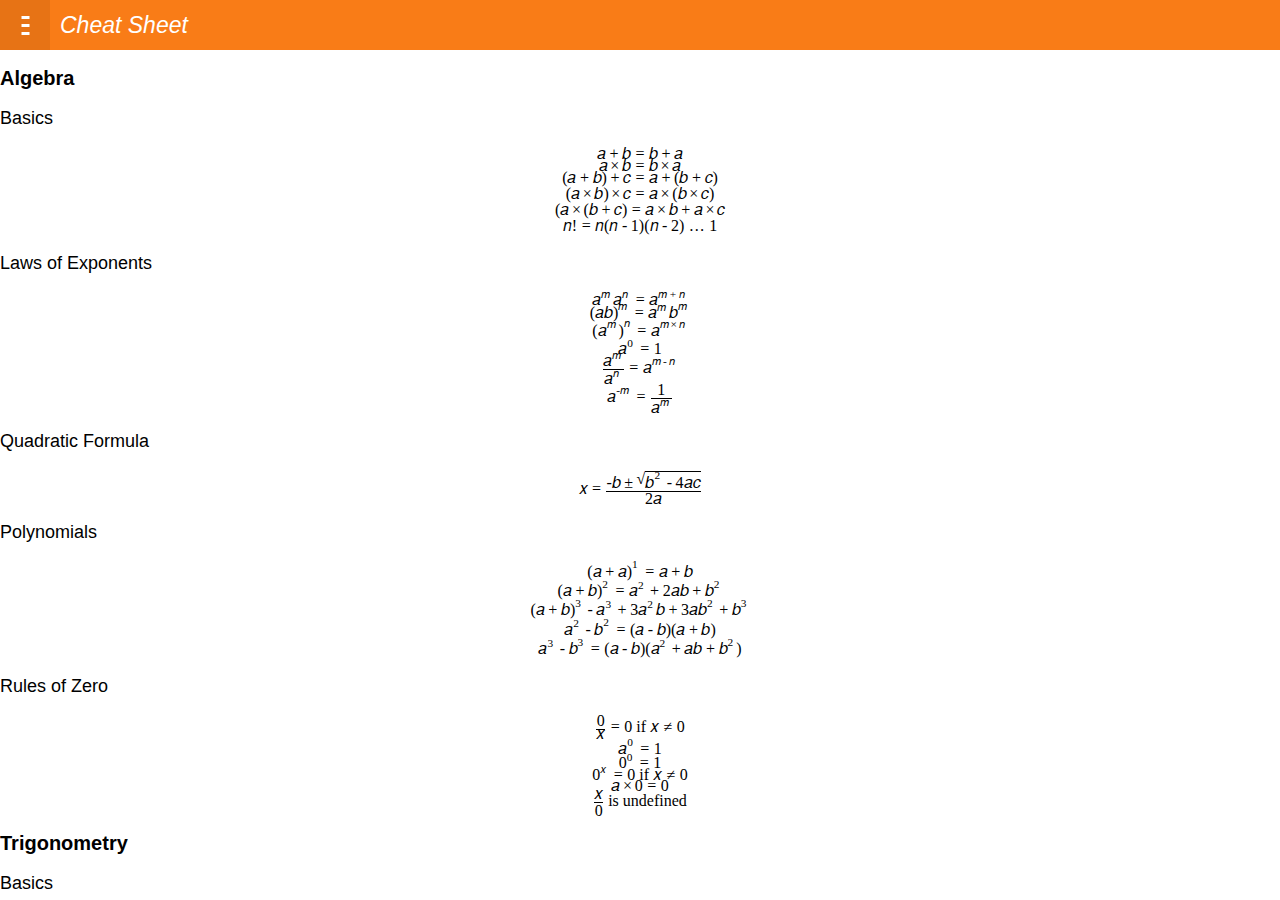
<file: index.html>
<!DOCTYPE html>
<html>

<head>
    <meta charset="utf-8">
    <meta name="viewport" content="width=device-width, user-scalable=no" />
    <title data-l10n-id="title">Math Cheat Sheet</title>
    <!-- Building blocks -->
    <link rel="stylesheet" href="building-blocks/headers.css">
    <link rel="stylesheet" href="building-blocks/drawer.css">

    <!-- Transitions -->
    <link rel="stylesheet" href="building-blocks/transitions.css">

    <!-- Util CSS: some extra tricks -->
    <link rel="stylesheet" href="building-blocks/util.css">

    <!-- App CSS -->
    <link rel="stylesheet" href="css/app.css">

    <!-- Localization stuff -->
    <link rel="resource" type="application/l10n" rel="prefetch" href="locales/locales.ini">
    <script type='text/javascript' src="webL10n/l10n.js"></script>
</head>

<body>
    <section id="index" data-position="current">
        <section data-type="sidebar">
            <header>
                <menu type="toolbar">
                    <a href="#" data-l10n-id='done'></a>
                </menu>
                <h1 data-l10n-id="toc"></h1>
            </header>
            <nav id='toc'>
                <h2 data-l10n-id="toc-algebra"></h2>
                <ul>
                    <li><a href="#algebra-basics" data-l10n-id="toc-algebra-basics"></a>
                    </li>
                    <li><a href="#algebra-exponents" data-l10n-id="toc-algebra-exponents"></a>
                    </li>
                    <li><a href="#algebra-quadratic" data-l10n-id="toc-algebra-quadratic"></a>
                    </li>
                    <li><a href="#algebra-polynomials" data-l10n-id="toc-algebra-polynomials"></a>
                    </li>
                    <li><a href="#algebra-zero" data-l10n-id="toc-algebra-zero"></a>
                    </li>
                </ul>
                <h2 data-l10n-id="toc-trigonometry"></h2>
                <ul>
                    <li><a href="#trigonometry-basics" data-l10n-id="toc-trigonometry-basics"></a>
                    </li>
                    <li><a href="#trigonometry-addition" data-l10n-id="toc-trigonometry-addition"></a>
                    </li>
                    <li><a href="#trigonometry-half" data-l10n-id="toc-trigonometry-half"></a>
                    </li>
                    <li><a href="#trigonometry-double" data-l10n-id="toc-trigonometry-double"></a>
                    </li>
                    <li><a href="#trigonometry-sines" data-l10n-id="toc-trigonometry-sines"></a>
                    </li>
                    <li><a href="#trigonometry-cosines" data-l10n-id="toc-trigonometry-cosines"></a>
                    </li>
                </ul>
                <h2 data-l10n-id="toc-calculus">Calculus</h2>
                <ul>
                    <li><a href="#calculus-derivatives" data-l10n-id="toc-calculus-derivatives"></a>
                    </li>
                    <li><a href="#calculus-special-derivatives" data-l10n-id="toc-calculus-special-derivatives"></a>
                    </li>
                    <li><a href="#calculus-integrals" data-l10n-id="toc-calculus-integrals"></a>
                    </li>
                </ul>
            </nav>
        </section>

        <section id="drawer" role="region">
            <header class="fixed">
                <a href="#drawer"><span class="icon icon-menu">show sidebar</span></a>
                <h1 data-l10n-id="name"></h1>
            </header>
            <article id="main" class="scrollable header">
                <h2 data-l10n-id="algebra"></h2>
                <h3 id="algebra-basics" data-l10n-id="algebra-basics"></h3>
<math xmlns="http://www.w3.org/1998/Math/MathML" display="block"><semantics><mrow><mi>a</mi><mo>+</mo><mi>b</mi><mo>=</mo><mi>b</mi><mo>+</mo><mi>a</mi></mrow><annotation encoding="TeX">a + b = b + a</annotation></semantics></math>
<math xmlns="http://www.w3.org/1998/Math/MathML" display="block"><semantics><mrow><mi>a</mi><mo>×</mo><mi>b</mi><mo>=</mo><mi>b</mi><mo>×</mo><mi>a</mi></mrow><annotation encoding="TeX">a \times b = b \times a</annotation></semantics></math>
<math xmlns="http://www.w3.org/1998/Math/MathML" display="block"><semantics><mrow><mo stretchy="false">(</mo><mi>a</mi><mo>+</mo><mi>b</mi><mo stretchy="false">)</mo><mo>+</mo><mi>c</mi><mo>=</mo><mi>a</mi><mo>+</mo><mo stretchy="false">(</mo><mi>b</mi><mo>+</mo><mi>c</mi><mo stretchy="false">)</mo></mrow><annotation encoding="TeX">(a + b) + c = a + (b + c)</annotation></semantics></math>
<math xmlns="http://www.w3.org/1998/Math/MathML" display="block"><semantics><mrow><mo stretchy="false">(</mo><mi>a</mi><mo>×</mo><mi>b</mi><mo stretchy="false">)</mo><mo>×</mo><mi>c</mi><mo>=</mo><mi>a</mi><mo>×</mo><mo stretchy="false">(</mo><mi>b</mi><mo>×</mo><mi>c</mi><mo stretchy="false">)</mo></mrow><annotation encoding="TeX">(a \times b) \times c = a \times (b \times c)</annotation></semantics></math>
<math xmlns="http://www.w3.org/1998/Math/MathML" display="block"><semantics><mrow><mo stretchy="false">(</mo><mi>a</mi><mo>×</mo><mo stretchy="false">(</mo><mi>b</mi><mo>+</mo><mi>c</mi><mo stretchy="false">)</mo><mo>=</mo><mi>a</mi><mo>×</mo><mi>b</mi><mo>+</mo><mi>a</mi><mo>×</mo><mi>c</mi></mrow><annotation encoding="TeX">(a \times (b + c) = a \times b + a \times c</annotation></semantics></math>
<math xmlns="http://www.w3.org/1998/Math/MathML" display="block"><semantics><mrow><mi>n</mi><mo>!</mo><mo>=</mo><mi>n</mi><mo stretchy="false">(</mo><mi>n</mi><mo>-</mo><mn>1</mn><mo stretchy="false">)</mo><mo stretchy="false">(</mo><mi>n</mi><mo>-</mo><mn>2</mn><mo stretchy="false">)</mo><mo>…</mo><mn>1</mn></mrow><annotation encoding="TeX">n! = n (n - 1) (n - 2) … 1</annotation></semantics></math>
                <h3 id="algebra-exponents" data-l10n-id="algebra-exponents"></h3>
<math xmlns="http://www.w3.org/1998/Math/MathML" display="block"><semantics><mrow><msup><mi>a</mi><mi>m</mi></msup><msup><mi>a</mi><mi>n</mi></msup><mo>=</mo><msup><mi>a</mi><mrow><mi>m</mi><mo>+</mo><mi>n</mi></mrow></msup></mrow><annotation encoding="TeX">a^m a^n = a^{m + n}</annotation></semantics></math>
<math xmlns="http://www.w3.org/1998/Math/MathML" display="block"><semantics><mrow><mo stretchy="false">(</mo><mi>a</mi><mi>b</mi><msup><mo stretchy="false">)</mo><mi>m</mi></msup><mo>=</mo><msup><mi>a</mi><mi>m</mi></msup><msup><mi>b</mi><mi>m</mi></msup></mrow><annotation encoding="TeX">(a b)^m = a^m b^m</annotation></semantics></math>
<math xmlns="http://www.w3.org/1998/Math/MathML" display="block"><semantics><mrow><mo stretchy="false">(</mo><msup><mi>a</mi><mi>m</mi></msup><msup><mo stretchy="false">)</mo><mi>n</mi></msup><mo>=</mo><msup><mi>a</mi><mrow><mi>m</mi><mo>×</mo><mi>n</mi></mrow></msup></mrow><annotation encoding="TeX">(a^m)^n = a^{m \times n}</annotation></semantics></math>
<math xmlns="http://www.w3.org/1998/Math/MathML" display="block"><semantics><mrow><msup><mi>a</mi><mn>0</mn></msup><mo>=</mo><mn>1</mn></mrow><annotation encoding="TeX">a^0 = 1</annotation></semantics></math>
<math xmlns="http://www.w3.org/1998/Math/MathML" display="block"><semantics><mrow><mfrac><msup><mi>a</mi><mi>m</mi></msup><msup><mi>a</mi><mi>n</mi></msup></mfrac><mo>=</mo><msup><mi>a</mi><mrow><mi>m</mi><mo>-</mo><mi>n</mi></mrow></msup></mrow><annotation encoding="TeX">\frac{a^m}{a^n} = a^{m - n}</annotation></semantics></math>
<math xmlns="http://www.w3.org/1998/Math/MathML" display="block"><semantics><mrow><msup><mi>a</mi><mrow><mo>-</mo><mi>m</mi></mrow></msup><mo>=</mo><mfrac><mn>1</mn><msup><mi>a</mi><mi>m</mi></msup></mfrac></mrow><annotation encoding="TeX">a^{-m} = \frac{1}{a^m}</annotation></semantics></math>
                <h3 id="algebra-quadratic" data-l10n-id="algebra-quadratic"></h3>
<math xmlns="http://www.w3.org/1998/Math/MathML" display="block"><semantics><mrow><mi>x</mi><mo>=</mo><mfrac><mrow><mo>-</mo><mi>b</mi><mo>±</mo><msqrt><mrow><msup><mi>b</mi><mn>2</mn></msup><mo>-</mo><mn>4</mn><mi>a</mi><mi>c</mi></mrow></msqrt></mrow><mrow><mn>2</mn><mi>a</mi></mrow></mfrac></mrow><annotation encoding="TeX">x = \frac{-b \pm \sqrt{b^2 - 4 a c}}{2 a}</annotation></semantics></math>
                <h3 id="algebra-polynomials" data-l10n-id="algebra-polynomials"></h3>
<math xmlns="http://www.w3.org/1998/Math/MathML" display="block"><semantics><mrow><mo stretchy="false">(</mo><mi>a</mi><mo>+</mo><mi>a</mi><msup><mo stretchy="false">)</mo><mn>1</mn></msup><mo>=</mo><mi>a</mi><mo>+</mo><mi>b</mi></mrow><annotation encoding="TeX">(a + a)^1 = a + b</annotation></semantics></math>
<math xmlns="http://www.w3.org/1998/Math/MathML" display="block"><semantics><mrow><mo stretchy="false">(</mo><mi>a</mi><mo>+</mo><mi>b</mi><msup><mo stretchy="false">)</mo><mn>2</mn></msup><mo>=</mo><msup><mi>a</mi><mn>2</mn></msup><mo>+</mo><mn>2</mn><mi>a</mi><mi>b</mi><mo>+</mo><msup><mi>b</mi><mn>2</mn></msup></mrow><annotation encoding="TeX">(a + b)^2 = a^2 + 2 a b + b^2</annotation></semantics></math>
<math xmlns="http://www.w3.org/1998/Math/MathML" display="block"><semantics><mrow><mo stretchy="false">(</mo><mi>a</mi><mo>+</mo><mi>b</mi><msup><mo stretchy="false">)</mo><mn>3</mn></msup><mo>-</mo><msup><mi>a</mi><mn>3</mn></msup><mo>+</mo><mn>3</mn><msup><mi>a</mi><mn>2</mn></msup><mi>b</mi><mo>+</mo><mn>3</mn><mi>a</mi><msup><mi>b</mi><mn>2</mn></msup><mo>+</mo><msup><mi>b</mi><mn>3</mn></msup></mrow><annotation encoding="TeX">(a + b)^3 - a^3 + 3 a^2 b + 3 a b^2 + b^3</annotation></semantics></math>
<math xmlns="http://www.w3.org/1998/Math/MathML" display="block"><semantics><mrow><msup><mi>a</mi><mn>2</mn></msup><mo>-</mo><msup><mi>b</mi><mn>2</mn></msup><mo>=</mo><mo stretchy="false">(</mo><mi>a</mi><mo>-</mo><mi>b</mi><mo stretchy="false">)</mo><mo stretchy="false">(</mo><mi>a</mi><mo>+</mo><mi>b</mi><mo stretchy="false">)</mo></mrow><annotation encoding="TeX">a^2 - b^2 = (a - b) (a + b)</annotation></semantics></math>
<math xmlns="http://www.w3.org/1998/Math/MathML" display="block"><semantics><mrow><msup><mi>a</mi><mn>3</mn></msup><mo>-</mo><msup><mi>b</mi><mn>3</mn></msup><mo>=</mo><mo stretchy="false">(</mo><mi>a</mi><mo>-</mo><mi>b</mi><mo stretchy="false">)</mo><mo stretchy="false">(</mo><msup><mi>a</mi><mn>2</mn></msup><mo>+</mo><mi>a</mi><mi>b</mi><mo>+</mo><msup><mi>b</mi><mn>2</mn></msup><mo stretchy="false">)</mo></mrow><annotation encoding="TeX">a^3 - b^3 = (a - b) (a^2 + a b + b^2)</annotation></semantics></math>
                <h3 id="algebra-zero" data-l10n-id="algebra-zero"></h3>
<math xmlns="http://www.w3.org/1998/Math/MathML" display="block"><semantics><mrow><mfrac><mn>0</mn><mi>x</mi></mfrac><mo>=</mo><mn>0</mn><mtext> if </mtext><mi>x</mi><mo>≠</mo><mn>0</mn></mrow><annotation encoding="TeX">\frac{0}{x} = 0 \text{ if } x \neq 0</annotation></semantics></math>
<math xmlns="http://www.w3.org/1998/Math/MathML" display="block"><semantics><mrow><msup><mi>a</mi><mn>0</mn></msup><mo>=</mo><mn>1</mn></mrow><annotation encoding="TeX">a^0 = 1</annotation></semantics></math>
<math xmlns="http://www.w3.org/1998/Math/MathML" display="block"><semantics><mrow><msup><mn>0</mn><mn>0</mn></msup><mo>=</mo><mn>1</mn></mrow><annotation encoding="TeX">0^0 = 1</annotation></semantics></math>
<math xmlns="http://www.w3.org/1998/Math/MathML" display="block"><semantics><mrow><msup><mn>0</mn><mi>x</mi></msup><mo>=</mo><mn>0</mn><mtext> if </mtext><mi>x</mi><mo>≠</mo><mn>0</mn></mrow><annotation encoding="TeX">0^x = 0 \text{ if } x \neq 0</annotation></semantics></math>
<math xmlns="http://www.w3.org/1998/Math/MathML" display="block"><semantics><mrow><mi>a</mi><mo>×</mo><mn>0</mn><mo>=</mo><mn>0</mn></mrow><annotation encoding="TeX">a \times 0 = 0</annotation></semantics></math>
<math xmlns="http://www.w3.org/1998/Math/MathML" display="block"><semantics><mrow><mfrac><mi>x</mi><mn>0</mn></mfrac><mtext> is undefined</mtext></mrow><annotation encoding="TeX">\frac{x}{0} \text{ is undefined}</annotation></semantics></math>
                <h2 data-l10n-id="trigonometry"></h2>
                <h3 id="trigonometry-basics" data-l10n-id="trigonometry-basics"></h3>
<math xmlns="http://www.w3.org/1998/Math/MathML" display="block"><semantics><mrow><mo lspace="0em" rspace="0em">sin</mo><mo stretchy="false">(</mo><mi>α</mi><mo stretchy="false">)</mo><mo>=</mo><mfrac><mn>1</mn><mrow><mo lspace="0em" rspace="0em">csc</mo><mo stretchy="false">(</mo><mi>α</mi><mo stretchy="false">)</mo></mrow></mfrac></mrow><annotation encoding="TeX">\sin(\alpha) = \frac{1}{\csc(\alpha)}</annotation></semantics></math>
<math xmlns="http://www.w3.org/1998/Math/MathML" display="block"><semantics><mrow><mo lspace="0em" rspace="0em">cos</mo><mo stretchy="false">(</mo><mi>α</mi><mo stretchy="false">)</mo><mo>=</mo><mfrac><mn>1</mn><mrow><mo lspace="0em" rspace="0em">sec</mo><mo stretchy="false">(</mo><mi>α</mi><mo stretchy="false">)</mo></mrow></mfrac></mrow><annotation encoding="TeX">\cos(\alpha) = \frac{1}{\sec(\alpha)}</annotation></semantics></math>
<math xmlns="http://www.w3.org/1998/Math/MathML" display="block"><semantics><mrow><mo lspace="0em" rspace="0em">tan</mo><mo stretchy="false">(</mo><mi>α</mi><mo stretchy="false">)</mo><mo>=</mo><mfrac><mn>1</mn><mrow><mo lspace="0em" rspace="0em">cot</mo><mo stretchy="false">(</mo><mi>α</mi><mo stretchy="false">)</mo></mrow></mfrac></mrow><annotation encoding="TeX">\tan(\alpha) = \frac{1}{\cot(\alpha)}</annotation></semantics></math>
<math xmlns="http://www.w3.org/1998/Math/MathML" display="block"><semantics><mrow><mo lspace="0em" rspace="0em">cot</mo><mi>a</mi><mi>n</mi><mo stretchy="false">(</mo><mi>α</mi><mo stretchy="false">)</mo><mo>=</mo><mfrac><mn>1</mn><mrow><mo lspace="0em" rspace="0em">tan</mo><mo stretchy="false">(</mo><mi>α</mi><mo stretchy="false">)</mo></mrow></mfrac></mrow><annotation encoding="TeX">\cotan(\alpha) = \frac{1}{\tan(\alpha)}</annotation></semantics></math>
<math xmlns="http://www.w3.org/1998/Math/MathML" display="block"><semantics><mrow><msup><mo lspace="0em" rspace="0em">sin</mo><mn>2</mn></msup><mo stretchy="false">(</mo><mi>α</mi><mo stretchy="false">)</mo><mo>+</mo><msup><mo lspace="0em" rspace="0em">cos</mo><mn>2</mn></msup><mo stretchy="false">(</mo><mi>α</mi><mo stretchy="false">)</mo><mo>=</mo><mn>1</mn></mrow><annotation encoding="TeX">\sin^2(\alpha) + \cos^2(\alpha) = 1</annotation></semantics></math>
<math xmlns="http://www.w3.org/1998/Math/MathML" display="block"><semantics><mrow><msup><mo lspace="0em" rspace="0em">tan</mo><mn>2</mn></msup><mo stretchy="false">(</mo><mi>α</mi><mo stretchy="false">)</mo><mo>+</mo><mn>1</mn><mo>=</mo><msup><mo lspace="0em" rspace="0em">sec</mo><mn>2</mn></msup><mo stretchy="false">(</mo><mi>α</mi><mo stretchy="false">)</mo></mrow><annotation encoding="TeX">\tan^2(\alpha) + 1 = \sec^2(\alpha)</annotation></semantics></math>
<math xmlns="http://www.w3.org/1998/Math/MathML" display="block"><semantics><mrow><msup><mo lspace="0em" rspace="0em">cot</mo><mn>2</mn></msup><mo stretchy="false">(</mo><mi>α</mi><mo stretchy="false">)</mo><mo>+</mo><mn>1</mn><mo>=</mo><msup><mo lspace="0em" rspace="0em">csc</mo><mn>2</mn></msup><mo stretchy="false">(</mo><mi>α</mi><mo stretchy="false">)</mo></mrow><annotation encoding="TeX">\cot^2(\alpha) + 1 = \csc^2(\alpha)</annotation></semantics></math>
                <h3 id="trigonometry-addition" data-l10n-id="trigonometry-addition"></h3>
<math xmlns="http://www.w3.org/1998/Math/MathML" display="block"><semantics><mrow><mo lspace="0em" rspace="0em">sin</mo><mo stretchy="false">(</mo><mi>α</mi><mo>+</mo><mi>β</mi><mo stretchy="false">)</mo><mo>=</mo><mo lspace="0em" rspace="0em">sin</mo><mo stretchy="false">(</mo><mi>α</mi><mo stretchy="false">)</mo><mo lspace="0em" rspace="0em">cos</mo><mo stretchy="false">(</mo><mi>β</mi><mo stretchy="false">)</mo><mo>+</mo><mo lspace="0em" rspace="0em">cos</mo><mo stretchy="false">(</mo><mi>α</mi><mo stretchy="false">)</mo><mo lspace="0em" rspace="0em">sin</mo><mo stretchy="false">(</mo><mi>β</mi><mo stretchy="false">)</mo></mrow><annotation encoding="TeX">\sin(\alpha + \beta) = \sin(\alpha) \cos(\beta) + \cos(\alpha) \sin(\beta)</annotation></semantics></math>
<math xmlns="http://www.w3.org/1998/Math/MathML" display="block"><semantics><mrow><mo lspace="0em" rspace="0em">sin</mo><mo stretchy="false">(</mo><mi>α</mi><mo>-</mo><mi>β</mi><mo stretchy="false">)</mo><mo>=</mo><mo lspace="0em" rspace="0em">sin</mo><mo stretchy="false">(</mo><mi>α</mi><mo stretchy="false">)</mo><mo lspace="0em" rspace="0em">cos</mo><mo stretchy="false">(</mo><mi>β</mi><mo stretchy="false">)</mo><mo>-</mo><mo lspace="0em" rspace="0em">cos</mo><mo stretchy="false">(</mo><mi>α</mi><mo stretchy="false">)</mo><mo lspace="0em" rspace="0em">sin</mo><mo stretchy="false">(</mo><mi>β</mi><mo stretchy="false">)</mo></mrow><annotation encoding="TeX">\sin(\alpha - \beta) = \sin(\alpha) \cos(\beta) - \cos(\alpha) \sin(\beta)</annotation></semantics></math>
<math xmlns="http://www.w3.org/1998/Math/MathML" display="block"><semantics><mrow><mo lspace="0em" rspace="0em">cos</mo><mo stretchy="false">(</mo><mi>α</mi><mo>+</mo><mi>β</mi><mo stretchy="false">)</mo><mo>=</mo><mo lspace="0em" rspace="0em">cos</mo><mo stretchy="false">(</mo><mi>α</mi><mo stretchy="false">)</mo><mo lspace="0em" rspace="0em">cos</mo><mo stretchy="false">(</mo><mi>β</mi><mo stretchy="false">)</mo><mo>-</mo><mo lspace="0em" rspace="0em">sin</mo><mo stretchy="false">(</mo><mi>α</mi><mo stretchy="false">)</mo><mo lspace="0em" rspace="0em">sin</mo><mo stretchy="false">(</mo><mi>β</mi><mo stretchy="false">)</mo></mrow><annotation encoding="TeX">\cos(\alpha + \beta) = \cos(\alpha) \cos(\beta) - \sin(\alpha) \sin(\beta)</annotation></semantics></math>
<math xmlns="http://www.w3.org/1998/Math/MathML" display="block"><semantics><mrow><mo lspace="0em" rspace="0em">cos</mo><mo stretchy="false">(</mo><mi>α</mi><mo>-</mo><mi>β</mi><mo stretchy="false">)</mo><mo>=</mo><mo lspace="0em" rspace="0em">cos</mo><mo stretchy="false">(</mo><mi>α</mi><mo stretchy="false">)</mo><mo lspace="0em" rspace="0em">cos</mo><mo stretchy="false">(</mo><mi>β</mi><mo stretchy="false">)</mo><mo>+</mo><mo lspace="0em" rspace="0em">sin</mo><mo stretchy="false">(</mo><mi>α</mi><mo stretchy="false">)</mo><mo lspace="0em" rspace="0em">sin</mo><mo stretchy="false">(</mo><mi>β</mi><mo stretchy="false">)</mo></mrow><annotation encoding="TeX">\cos(\alpha - \beta) = \cos(\alpha) \cos(\beta) + \sin(\alpha) \sin(\beta)</annotation></semantics></math>
<math xmlns="http://www.w3.org/1998/Math/MathML" display="block"><semantics><mrow><mo lspace="0em" rspace="0em">tan</mo><mo stretchy="false">(</mo><mi>α</mi><mo>+</mo><mi>β</mi><mo stretchy="false">)</mo><mo>=</mo><mfrac><mrow><mo lspace="0em" rspace="0em">tan</mo><mo stretchy="false">(</mo><mi>α</mi><mo stretchy="false">)</mo><mo>+</mo><mo lspace="0em" rspace="0em">tan</mo><mo stretchy="false">(</mo><mi>β</mi><mo stretchy="false">)</mo></mrow><mrow><mn>1</mn><mo>-</mo><mo lspace="0em" rspace="0em">tan</mo><mo stretchy="false">(</mo><mi>α</mi><mo stretchy="false">)</mo><mo lspace="0em" rspace="0em">tan</mo><mo stretchy="false">(</mo><mi>β</mi><mo stretchy="false">)</mo></mrow></mfrac></mrow><annotation encoding="TeX">\tan(\alpha + \beta) = \frac{\tan(\alpha) + \tan(\beta)}{1 - \tan(\alpha) \tan(\beta)}</annotation></semantics></math>
<math xmlns="http://www.w3.org/1998/Math/MathML" display="block"><semantics><mrow><mo lspace="0em" rspace="0em">tan</mo><mo stretchy="false">(</mo><mi>α</mi><mo>-</mo><mi>β</mi><mo stretchy="false">)</mo><mo>=</mo><mfrac><mrow><mo lspace="0em" rspace="0em">tan</mo><mo stretchy="false">(</mo><mi>α</mi><mo stretchy="false">)</mo><mo>-</mo><mo lspace="0em" rspace="0em">tan</mo><mo stretchy="false">(</mo><mi>β</mi><mo stretchy="false">)</mo></mrow><mrow><mn>1</mn><mo>+</mo><mo lspace="0em" rspace="0em">tan</mo><mo stretchy="false">(</mo><mi>α</mi><mo stretchy="false">)</mo><mo lspace="0em" rspace="0em">tan</mo><mo stretchy="false">(</mo><mi>β</mi><mo stretchy="false">)</mo></mrow></mfrac></mrow><annotation encoding="TeX">\tan(\alpha - \beta) = \frac{\tan(\alpha) - \tan(\beta)}{1 + \tan(\alpha) \tan(\beta)}</annotation></semantics></math>
                <h3 id="trigonometry-half" data-l10n-id="trigonometry-half"></h3>
<math xmlns="http://www.w3.org/1998/Math/MathML" display="block"><semantics><mrow><mo lspace="0em" rspace="0em">sin</mo><mrow><mo>(</mo><mfrac><mi>α</mi><mn>2</mn></mfrac><mo>)</mo></mrow><mo>=</mo><mo>±</mo><msqrt><mfrac><mrow><mn>1</mn><mo>-</mo><mo lspace="0em" rspace="0em">cos</mo><mo stretchy="false">(</mo><mi>α</mi><mo stretchy="false">)</mo></mrow><mn>2</mn></mfrac></msqrt></mrow><annotation encoding="TeX">\sin \left( \frac{\alpha}{2} \right) = \pm \sqrt{\frac{1 - \cos(\alpha)}{2}}</annotation></semantics></math>
<math xmlns="http://www.w3.org/1998/Math/MathML" display="block"><semantics><mrow><mo lspace="0em" rspace="0em">cos</mo><mrow><mo>(</mo><mfrac><mi>α</mi><mn>2</mn></mfrac><mo>)</mo></mrow><mo>=</mo><mo>±</mo><msqrt><mfrac><mrow><mn>1</mn><mo>+</mo><mo lspace="0em" rspace="0em">cos</mo><mo stretchy="false">(</mo><mi>α</mi><mo stretchy="false">)</mo></mrow><mn>2</mn></mfrac></msqrt></mrow><annotation encoding="TeX">\cos \left( \frac{\alpha}{2} \right) = \pm \sqrt{\frac{1 + \cos(\alpha)}{2}}</annotation></semantics></math>
<math xmlns="http://www.w3.org/1998/Math/MathML" display="block"><semantics><mrow><mo lspace="0em" rspace="0em">tan</mo><mrow><mo>(</mo><mfrac><mi>α</mi><mn>2</mn></mfrac><mo>)</mo></mrow><mo>=</mo><mfrac><mrow><mn>1</mn><mo>-</mo><mo lspace="0em" rspace="0em">cos</mo><mo stretchy="false">(</mo><mi>α</mi><mo stretchy="false">)</mo></mrow><mrow><mo lspace="0em" rspace="0em">sin</mo><mo stretchy="false">(</mo><mi>α</mi><mo stretchy="false">)</mo></mrow></mfrac><mo>=</mo><mfrac><mrow><mo lspace="0em" rspace="0em">sin</mo><mo stretchy="false">(</mo><mi>α</mi><mo stretchy="false">)</mo></mrow><mrow><mn>1</mn><mo>+</mo><mo lspace="0em" rspace="0em">cos</mo><mo stretchy="false">(</mo><mi>α</mi><mo stretchy="false">)</mo></mrow></mfrac></mrow><annotation encoding="TeX">\tan \left( \frac{\alpha}{2} \right) = \frac{1 - \cos(\alpha)}{\sin(\alpha)} = \frac{\sin(\alpha)}{1 + \cos(\alpha)}</annotation></semantics></math>
                <h3 id="trigonometry-double" data-l10n-id="trigonometry-double"></h3>
<math xmlns="http://www.w3.org/1998/Math/MathML" display="block"><semantics><mrow><mo lspace="0em" rspace="0em">sin</mo><mo stretchy="false">(</mo><mn>2</mn><mi>α</mi><mo stretchy="false">)</mo><mo>=</mo><mn>2</mn><mo lspace="0em" rspace="0em">sin</mo><mo stretchy="false">(</mo><mi>α</mi><mo stretchy="false">)</mo><mo lspace="0em" rspace="0em">cos</mo><mo stretchy="false">(</mo><mi>α</mi><mo stretchy="false">)</mo></mrow><annotation encoding="TeX">\sin(2 \alpha) = 2 \sin(\alpha) \cos(\alpha)</annotation></semantics></math>
<math xmlns="http://www.w3.org/1998/Math/MathML" display="block"><semantics><mrow><mo lspace="0em" rspace="0em">cos</mo><mo stretchy="false">(</mo><mn>2</mn><mi>α</mi><mo stretchy="false">)</mo><mo>=</mo><msup><mo lspace="0em" rspace="0em">cos</mo><mn>2</mn></msup><mo stretchy="false">(</mo><mi>α</mi><mo stretchy="false">)</mo><mo>-</mo><msup><mo lspace="0em" rspace="0em">sin</mo><mn>2</mn></msup><mo stretchy="false">(</mo><mi>α</mi><mo stretchy="false">)</mo></mrow><annotation encoding="TeX">\cos(2 \alpha) = \cos^2(\alpha) - \sin^2(\alpha)</annotation></semantics></math>
<math xmlns="http://www.w3.org/1998/Math/MathML" display="block"><semantics><mrow><mo lspace="0em" rspace="0em">cos</mo><mo stretchy="false">(</mo><mn>2</mn><mi>α</mi><mo stretchy="false">)</mo><mo>=</mo><mn>2</mn><msup><mo lspace="0em" rspace="0em">cos</mo><mn>2</mn></msup><mo stretchy="false">(</mo><mi>α</mi><mo stretchy="false">)</mo><mo>-</mo><mn>1</mn></mrow><annotation encoding="TeX">\cos(2 \alpha) = 2 \cos^2(\alpha) - 1</annotation></semantics></math>
<math xmlns="http://www.w3.org/1998/Math/MathML" display="block"><semantics><mrow><mo lspace="0em" rspace="0em">cos</mo><mo stretchy="false">(</mo><mn>2</mn><mi>α</mi><mo stretchy="false">)</mo><mo>=</mo><mn>1</mn><mo>-</mo><mn>2</mn><msup><mo lspace="0em" rspace="0em">sin</mo><mn>2</mn></msup><mo stretchy="false">(</mo><mi>α</mi><mo stretchy="false">)</mo></mrow><annotation encoding="TeX">\cos(2 \alpha) = 1 - 2 \sin^2(\alpha)</annotation></semantics></math>
<math xmlns="http://www.w3.org/1998/Math/MathML" display="block"><semantics><mrow><mo lspace="0em" rspace="0em">tan</mo><mo stretchy="false">(</mo><mn>2</mn><mi>α</mi><mo stretchy="false">)</mo><mo>=</mo><mfrac><mrow><mn>2</mn><mo lspace="0em" rspace="0em">tan</mo><mo stretchy="false">(</mo><mi>α</mi><mo stretchy="false">)</mo></mrow><mrow><mn>1</mn><mo>-</mo><msup><mo lspace="0em" rspace="0em">tan</mo><mn>2</mn></msup><mo stretchy="false">(</mo><mi>α</mi><mo stretchy="false">)</mo></mrow></mfrac></mrow><annotation encoding="TeX">\tan(2 \alpha) = \frac{2 \tan(\alpha)}{1 - \tan^2(\alpha)}</annotation></semantics></math>
                <div class='img'>
                    <img class='illustration' src="img/trigonometry-general.svg">
                </div>
                <h3 id="trigonometry-sines" data-l10n-id="trigonometry-sines"></h3>
<math xmlns="http://www.w3.org/1998/Math/MathML" display="block"><semantics><mrow><mfrac><mi>a</mi><mrow><mo lspace="0em" rspace="0em">sin</mo><mo stretchy="false">(</mo><mi>α</mi><mo stretchy="false">)</mo></mrow></mfrac><mo>=</mo><mfrac><mi>b</mi><mrow><mo lspace="0em" rspace="0em">sin</mo><mo stretchy="false">(</mo><mi>α</mi><mo stretchy="false">)</mo></mrow></mfrac><mo>=</mo><mfrac><mi>c</mi><mrow><mo lspace="0em" rspace="0em">sin</mo><mo stretchy="false">(</mo><mi>γ</mi><mo stretchy="false">)</mo></mrow></mfrac></mrow><annotation encoding="TeX">\frac{a}{\sin(\alpha)} = \frac{b}{\sin(\alpha)} = \frac{c}{\sin(\gamma)}</annotation></semantics></math>
                <h3 id="trigonometry-cosines" data-l10n-id="trigonometry-cosines"></h3>
<math xmlns="http://www.w3.org/1998/Math/MathML" display="block"><semantics><mrow><msup><mi>a</mi><mn>2</mn></msup><mo>=</mo><msup><mi>b</mi><mn>2</mn></msup><mo>+</mo><msup><mi>c</mi><mn>2</mn></msup><mo>-</mo><mn>2</mn><mo>⁢</mo><mi>b</mi><mi>c</mi><mo lspace="0em" rspace="0em">cos</mo><mo stretchy="false">(</mo><mi>α</mi></mrow><annotation encoding="TeX">a^2 = b^2 + c^2 - 2 ⁢b c \cos(\alpha</annotation></semantics></math>
<math xmlns="http://www.w3.org/1998/Math/MathML" display="block"><semantics><mrow><msup><mi>b</mi><mn>2</mn></msup><mo>=</mo><msup><mi>a</mi><mn>2</mn></msup><mo>+</mo><msup><mi>c</mi><mn>2</mn></msup><mo>-</mo><mn>2</mn><mi>a</mi><mi>c</mi><mo lspace="0em" rspace="0em">cos</mo><mo stretchy="false">(</mo><mi>β</mi><mo stretchy="false">)</mo></mrow><annotation encoding="TeX">b^2 = a^2 + c^2 - 2 a c \cos(\beta)</annotation></semantics></math>
<math xmlns="http://www.w3.org/1998/Math/MathML" display="block"><semantics><mrow><msup><mi>c</mi><mn>2</mn></msup><mo>=</mo><msup><mi>a</mi><mn>2</mn></msup><mo>+</mo><msup><mi>b</mi><mn>2</mn></msup><mo>-</mo><mn>2</mn><mi>a</mi><mi>b</mi><mo lspace="0em" rspace="0em">cos</mo><mo stretchy="false">(</mo><mi>γ</mi><mo stretchy="false">)</mo></mrow><annotation encoding="TeX">c^2 = a^2 + b^2 - 2 a b \cos(\gamma)</annotation></semantics></math>
                <h2 data-l10n-id="calculus"></h2>
                <h3 id="calculus-derivatives" data-l10n-id="calculus-derivatives"></h3>
<math xmlns="http://www.w3.org/1998/Math/MathML" display="block"><semantics><mrow><mfrac><mi>d</mi><mrow><mi>d</mi><mi>x</mi></mrow></mfrac><msup><mi>x</mi><mi>n</mi></msup><mo>=</mo><mi>n</mi><msup><mi>x</mi><mrow><mi>n</mi><mo>-</mo><mn>1</mn></mrow></msup></mrow><annotation encoding="TeX">\frac{d}{dx}x^n = n x^{n - 1}</annotation></semantics></math>
<math xmlns="http://www.w3.org/1998/Math/MathML" display="block"><semantics><mrow><mfrac><mi>d</mi><mrow><mi>d</mi><mi>x</mi></mrow></mfrac><mi>c</mi><mo>=</mo><mn>0</mn></mrow><annotation encoding="TeX">\frac{d}{dx}c = 0</annotation></semantics></math>
<math xmlns="http://www.w3.org/1998/Math/MathML" display="block"><semantics><mrow><mfrac><mi>d</mi><mrow><mi>d</mi><mi>x</mi></mrow></mfrac><mi>x</mi><mo>=</mo><mn>1</mn></mrow><annotation encoding="TeX">\frac{d}{dx}x = 1</annotation></semantics></math>
<math xmlns="http://www.w3.org/1998/Math/MathML" display="block"><semantics><mrow><mfrac><mi>d</mi><mrow><mi>d</mi><mi>x</mi></mrow></mfrac><mfrac><mn>1</mn><mi>x</mi></mfrac><mo>=</mo><mo>-</mo><mfrac><mn>1</mn><msup><mi>x</mi><mn>2</mn></msup></mfrac></mrow><annotation encoding="TeX">\frac{d}{dx}\frac{1}{x} = - \frac{1}{x^2}</annotation></semantics></math>
<math xmlns="http://www.w3.org/1998/Math/MathML" display="block"><semantics><mrow><mfrac><mi>d</mi><mrow><mi>d</mi><mi>x</mi></mrow></mfrac><mfrac><mn>1</mn><msup><mi>x</mi><mn>2</mn></msup></mfrac><mo>=</mo><mo>-</mo><mfrac><mn>2</mn><msup><mi>x</mi><mn>3</mn></msup></mfrac></mrow><annotation encoding="TeX">\frac{d}{dx}\frac{1}{x^2} = - \frac{2}{x^3}</annotation></semantics></math>
<math xmlns="http://www.w3.org/1998/Math/MathML" display="block"><semantics><mrow><mfrac><mi>d</mi><mrow><mi>d</mi><mi>x</mi></mrow></mfrac><msqrt><mi>x</mi></msqrt><mo>=</mo><mfrac><mn>1</mn><mrow><mn>2</mn><msqrt><mi>x</mi></msqrt></mrow></mfrac></mrow><annotation encoding="TeX">\frac{d}{dx}\sqrt{x} = \frac{1}{2 \sqrt{x}}</annotation></semantics></math>
<math xmlns="http://www.w3.org/1998/Math/MathML" display="block"><semantics><mrow><mfrac><mi>d</mi><mrow><mi>d</mi><mi>x</mi></mrow></mfrac><mfrac><mn>1</mn><msqrt><mi>x</mi></msqrt></mfrac><mo>=</mo><mo>-</mo><mfrac><mn>1</mn><mrow><mn>2</mn><mi>x</mi><msqrt><mi>x</mi></msqrt></mrow></mfrac></mrow><annotation encoding="TeX">\frac{d}{dx}\frac{1}{\sqrt{x}} = - \frac{1}{2 x \sqrt{x}}</annotation></semantics></math>
<math xmlns="http://www.w3.org/1998/Math/MathML" display="block"><semantics><mrow><mfrac><mi>d</mi><mrow><mi>d</mi><mi>x</mi></mrow></mfrac><msup><mi>e</mi><mi>x</mi></msup><mo>=</mo><msup><mi>e</mi><mi>x</mi></msup></mrow><annotation encoding="TeX">\frac{d}{dx}e^x = e^x</annotation></semantics></math>
<math xmlns="http://www.w3.org/1998/Math/MathML" display="block"><semantics><mrow><mfrac><mi>d</mi><mrow><mi>d</mi><mi>x</mi></mrow></mfrac><msup><mi>b</mi><mi>x</mi></msup><mo>=</mo><msup><mi>b</mi><mi>x</mi></msup><mo lspace="0em" rspace="0em">ln</mo><mo stretchy="false">(</mo><mi>b</mi><mo stretchy="false">)</mo></mrow><annotation encoding="TeX">\frac{d}{dx}b^x = b^x \ln(b)</annotation></semantics></math>
<math xmlns="http://www.w3.org/1998/Math/MathML" display="block"><semantics><mrow><mfrac><mi>d</mi><mrow><mi>d</mi><mi>x</mi></mrow></mfrac><mo lspace="0em" rspace="0em">ln</mo><mo stretchy="false">(</mo><mi>x</mi><mo stretchy="false">)</mo><mo>=</mo><mfrac><mn>1</mn><mi>x</mi></mfrac></mrow><annotation encoding="TeX">\frac{d}{dx}\ln(x) = \frac{1}{x}</annotation></semantics></math>
<math xmlns="http://www.w3.org/1998/Math/MathML" display="block"><semantics><mrow><mfrac><mi>d</mi><mrow><mi>d</mi><mi>x</mi></mrow></mfrac><msub><mo lspace="0em" rspace="0em">log</mo><mi>b</mi></msub><mo stretchy="false">(</mo><mi>x</mi><mo stretchy="false">)</mo><mo>=</mo><mfrac><mn>1</mn><mrow><mi>x</mi><mo lspace="0em" rspace="0em">ln</mo><mo stretchy="false">(</mo><mi>b</mi><mo stretchy="false">)</mo></mrow></mfrac></mrow><annotation encoding="TeX">\frac{d}{dx}\log_b(x) = \frac{1}{x \ln(b)}</annotation></semantics></math>
<math xmlns="http://www.w3.org/1998/Math/MathML" display="block"><semantics><mrow><mfrac><mi>d</mi><mrow><mi>d</mi><mi>x</mi></mrow></mfrac><mo lspace="0em" rspace="0em">sinh</mo><mo stretchy="false">(</mo><mi>x</mi><mo stretchy="false">)</mo><mo>=</mo><mo lspace="0em" rspace="0em">cosh</mo><mo stretchy="false">(</mo><mi>x</mi><mo stretchy="false">)</mo></mrow><annotation encoding="TeX">\frac{d}{dx}\sinh(x) = \cosh(x)</annotation></semantics></math>
<math xmlns="http://www.w3.org/1998/Math/MathML" display="block"><semantics><mrow><mfrac><mi>d</mi><mrow><mi>d</mi><mi>x</mi></mrow></mfrac><mo lspace="0em" rspace="0em">cosh</mo><mo stretchy="false">(</mo><mi>x</mi><mo stretchy="false">)</mo><mo>=</mo><mo lspace="0em" rspace="0em">sinh</mo><mo stretchy="false">(</mo><mi>x</mi><mo stretchy="false">)</mo></mrow><annotation encoding="TeX">\frac{d}{dx}\cosh(x) = \sinh(x)</annotation></semantics></math>
<math xmlns="http://www.w3.org/1998/Math/MathML" display="block"><semantics><mrow><mfrac><mi>d</mi><mrow><mi>d</mi><mi>x</mi></mrow></mfrac><mo lspace="0em" rspace="0em">tanh</mo><mo stretchy="false">(</mo><mi>x</mi><mo stretchy="false">)</mo><mo>=</mo><msup><mo lspace="0em" rspace="thinmathspace">sech</mo><mn>2</mn></msup><mo stretchy="false">(</mo><mi>x</mi><mo stretchy="false">)</mo></mrow><annotation encoding="TeX">\frac{d}{dx}\tanh(x) = \operatorname{sech}^2(x)</annotation></semantics></math>
<math xmlns="http://www.w3.org/1998/Math/MathML" display="block"><semantics><mrow><mfrac><mi>d</mi><mrow><mi>d</mi><mi>x</mi></mrow></mfrac><mo lspace="0em" rspace="thinmathspace">arcsinh</mo><mo stretchy="false">(</mo><mi>x</mi><mo stretchy="false">)</mo><mo>=</mo><mfrac><mn>1</mn><msqrt><mrow><mn>1</mn><mo>+</mo><msup><mi>x</mi><mn>2</mn></msup></mrow></msqrt></mfrac></mrow><annotation encoding="TeX">\frac{d}{dx}\operatorname{arcsinh}(x) = \frac{1}{\sqrt{1 + x^2}}</annotation></semantics></math>
<math xmlns="http://www.w3.org/1998/Math/MathML" display="block"><semantics><mrow><mfrac><mi>d</mi><mrow><mi>d</mi><mi>x</mi></mrow></mfrac><mo lspace="0em" rspace="thinmathspace">arctanh</mo><mo stretchy="false">(</mo><mi>x</mi><mo stretchy="false">)</mo><mo>=</mo><mfrac><mn>1</mn><mrow><mn>1</mn><mo>-</mo><msup><mi>x</mi><mn>2</mn></msup></mrow></mfrac></mrow><annotation encoding="TeX">\frac{d}{dx}\operatorname{arctanh}(x) = \frac{1}{1 - x^2}</annotation></semantics></math>
<math xmlns="http://www.w3.org/1998/Math/MathML" display="block"><semantics><mrow><mfrac><mi>d</mi><mrow><mi>d</mi><mi>x</mi></mrow></mfrac><mo lspace="0em" rspace="0em">sin</mo><mo stretchy="false">(</mo><mi>x</mi><mo stretchy="false">)</mo><mo>=</mo><mo lspace="0em" rspace="0em">cos</mo><mo stretchy="false">(</mo><mi>x</mi><mo stretchy="false">)</mo></mrow><annotation encoding="TeX">\frac{d}{dx}\sin(x) = \cos(x)</annotation></semantics></math>
<math xmlns="http://www.w3.org/1998/Math/MathML" display="block"><semantics><mrow><mfrac><mi>d</mi><mrow><mi>d</mi><mi>x</mi></mrow></mfrac><mo lspace="0em" rspace="0em">cos</mo><mo stretchy="false">(</mo><mi>x</mi><mo stretchy="false">)</mo><mo>=</mo><mo>-</mo><mo lspace="0em" rspace="0em">sin</mo><mo stretchy="false">(</mo><mi>x</mi><mo stretchy="false">)</mo></mrow><annotation encoding="TeX">\frac{d}{dx}\cos(x) = -\sin(x)</annotation></semantics></math>
<math xmlns="http://www.w3.org/1998/Math/MathML" display="block"><semantics><mrow><mfrac><mi>d</mi><mrow><mi>d</mi><mi>x</mi></mrow></mfrac><mo lspace="0em" rspace="0em">tan</mo><mo stretchy="false">(</mo><mi>x</mi><mo stretchy="false">)</mo><mo>=</mo><msup><mo lspace="0em" rspace="0em">sec</mo><mn>2</mn></msup><mo stretchy="false">(</mo><mi>x</mi><mo stretchy="false">)</mo></mrow><annotation encoding="TeX">\frac{d}{dx}\tan(x) = \sec^2(x)</annotation></semantics></math>
<math xmlns="http://www.w3.org/1998/Math/MathML" display="block"><semantics><mrow><mfrac><mi>d</mi><mrow><mi>d</mi><mi>x</mi></mrow></mfrac><mo lspace="0em" rspace="0em">sec</mo><mo stretchy="false">(</mo><mi>x</mi><mo stretchy="false">)</mo><mo>=</mo><mo lspace="0em" rspace="0em">tan</mo><mo stretchy="false">(</mo><mi>x</mi><mo stretchy="false">)</mo><mo lspace="0em" rspace="0em">sec</mo><mo stretchy="false">(</mo><mi>x</mi><mo stretchy="false">)</mo></mrow><annotation encoding="TeX">\frac{d}{dx}\sec(x) = \tan(x) \sec(x)</annotation></semantics></math>
<math xmlns="http://www.w3.org/1998/Math/MathML" display="block"><semantics><mrow><mfrac><mi>d</mi><mrow><mi>d</mi><mi>x</mi></mrow></mfrac><mo lspace="0em" rspace="0em">arcsin</mo><mo stretchy="false">(</mo><mi>x</mi><mo stretchy="false">)</mo><mo>=</mo><mfrac><mn>1</mn><msqrt><mrow><mn>1</mn><mo>-</mo><msup><mi>x</mi><mn>2</mn></msup></mrow></msqrt></mfrac></mrow><annotation encoding="TeX">\frac{d}{dx}\arcsin(x) = \frac{1}{\sqrt{1 - x^2}}</annotation></semantics></math>
<math xmlns="http://www.w3.org/1998/Math/MathML" display="block"><semantics><mrow><mfrac><mi>d</mi><mrow><mi>d</mi><mi>x</mi></mrow></mfrac><mo lspace="0em" rspace="0em">arctan</mo><mo stretchy="false">(</mo><mi>x</mi><mo stretchy="false">)</mo><mo>=</mo><mfrac><mn>1</mn><mrow><mn>1</mn><mo>+</mo><msup><mi>x</mi><mn>2</mn></msup></mrow></mfrac></mrow><annotation encoding="TeX">\frac{d}{dx}\arctan(x) = \frac{1}{1 + x^2}</annotation></semantics></math>
                <h3 id="calculus-special-derivatives" data-l10n-id="calculus-special-derivatives"></h3>
<math xmlns="http://www.w3.org/1998/Math/MathML" display="block"><semantics><mrow><mfrac><mi>d</mi><mrow><mi>d</mi><mi>x</mi></mrow></mfrac><mi>f</mi><mo stretchy="false">(</mo><mi>x</mi><msup><mo stretchy="false">)</mo><mi>n</mi></msup><mo>=</mo><mi>n</mi><mi>f</mi><mo stretchy="false">(</mo><mi>x</mi><msup><mo stretchy="false">)</mo><mrow><mi>n</mi><mo>-</mo><mn>1</mn></mrow></msup><msup><mi>f</mi><mo>′</mo></msup><mo stretchy="false">(</mo><mi>x</mi><mo stretchy="false">)</mo></mrow><annotation encoding="TeX">\frac{d}{dx} f(x)^n = n f(x)^{n - 1} f'(x)</annotation></semantics></math>
<math xmlns="http://www.w3.org/1998/Math/MathML" display="block"><semantics><mrow><mfrac><mi>d</mi><mrow><mi>d</mi><mi>x</mi></mrow></mfrac><mfrac><mn>1</mn><mrow><mi>f</mi><mo stretchy="false">(</mo><mi>x</mi><mo stretchy="false">)</mo></mrow></mfrac><mo>=</mo><mfrac><mrow><mo>-</mo><msup><mi>g</mi><mo>′</mo></msup><mo stretchy="false">(</mo><mi>x</mi><mo stretchy="false">)</mo></mrow><mrow><mi>g</mi><mo stretchy="false">(</mo><mi>x</mi><msup><mo stretchy="false">)</mo><mn>2</mn></msup></mrow></mfrac></mrow><annotation encoding="TeX">\frac{d}{dx} \frac{1}{f(x)} = \frac{-g'(x)}{g(x)^2}</annotation></semantics></math>
<math xmlns="http://www.w3.org/1998/Math/MathML" display="block"><semantics><mrow><mfrac><mi>d</mi><mrow><mi>d</mi><mi>x</mi></mrow></mfrac><mo lspace="0em" rspace="0em">ln</mo><mo stretchy="false">|</mo><mi>f</mi><mo stretchy="false">(</mo><mi>x</mi><mo stretchy="false">)</mo><mo stretchy="false">|</mo><mo>=</mo><mfrac><mrow><msup><mi>f</mi><mo>′</mo></msup><mo stretchy="false">(</mo><mi>x</mi><mo stretchy="false">)</mo></mrow><mrow><mi>f</mi><mo stretchy="false">(</mo><mi>x</mi><mo stretchy="false">)</mo></mrow></mfrac></mrow><annotation encoding="TeX">\frac{d}{dx} \ln | f(x) | = \frac{f'(x)}{f(x)}</annotation></semantics></math>
<math xmlns="http://www.w3.org/1998/Math/MathML" display="block"><semantics><mrow><mfrac><mi>d</mi><mrow><mi>d</mi><mi>x</mi></mrow></mfrac><msup><mi>e</mi><mrow><mi>f</mi><mo stretchy="false">(</mo><mi>x</mi><mo stretchy="false">)</mo></mrow></msup><mo>=</mo><msup><mi>f</mi><mo>′</mo></msup><mo stretchy="false">(</mo><mi>x</mi><mo stretchy="false">)</mo><msup><mi>e</mi><mrow><mi>f</mi><mo stretchy="false">(</mo><mi>x</mi><mo stretchy="false">)</mo></mrow></msup></mrow><annotation encoding="TeX">\frac{d}{dx} e^{f(x)} = f'(x) e^{f(x)}</annotation></semantics></math>
                <h3 id="calculus-integrals" data-l10n-id="calculus-integrals"></h3>
<math xmlns="http://www.w3.org/1998/Math/MathML" display="block"><semantics><mrow><mo>∫</mo><msup><mi>x</mi><mi>n</mi></msup><mi>d</mi><mi>x</mi><mo>=</mo><mfrac><mn>1</mn><mrow><mi>n</mi><mo>+</mo><mn>1</mn></mrow></mfrac><msup><mi>x</mi><mrow><mi>n</mi><mo>+</mo><mn>1</mn></mrow></msup><mo>+</mo><mi>C</mi></mrow><annotation encoding="TeX">\int x^n dx = \frac{1}{n + 1} x^{n + 1} + C</annotation></semantics></math>
<math xmlns="http://www.w3.org/1998/Math/MathML" display="block"><semantics><mrow><mo>∫</mo><mfrac><mn>1</mn><mi>x</mi></mfrac><mi>d</mi><mi>x</mi><mo>=</mo><mo lspace="0em" rspace="0em">ln</mo><mo stretchy="false">|</mo><mi>x</mi><mo stretchy="false">|</mo><mo>+</mo><mi>C</mi></mrow><annotation encoding="TeX">\int \frac{1}{x} dx = \ln|x| + C</annotation></semantics></math>
<math xmlns="http://www.w3.org/1998/Math/MathML" display="block"><semantics><mrow><mo>∫</mo><mi>c</mi><mi>d</mi><mi>x</mi><mo>=</mo><mi>c</mi><mi>x</mi><mo>+</mo><mi>C</mi></mrow><annotation encoding="TeX">\int c dx = c x + C</annotation></semantics></math>
<math xmlns="http://www.w3.org/1998/Math/MathML" display="block"><semantics><mrow><mo>∫</mo><mi>x</mi><mi>d</mi><mi>x</mi><mo>=</mo><mfrac><mn>1</mn><mn>2</mn></mfrac><msup><mi>x</mi><mn>2</mn></msup><mo>+</mo><mi>C</mi></mrow><annotation encoding="TeX">\int x dx = \frac{1}{2} x^2 + C</annotation></semantics></math>
<math xmlns="http://www.w3.org/1998/Math/MathML" display="block"><semantics><mrow><mo>∫</mo><msup><mi>x</mi><mn>2</mn></msup><mi>d</mi><mi>x</mi><mo>=</mo><mfrac><mn>1</mn><mn>3</mn></mfrac><msup><mi>x</mi><mn>3</mn></msup><mo>+</mo><mi>C</mi></mrow><annotation encoding="TeX">\int x^2 dx = \frac{1}{3} x^3 + C</annotation></semantics></math>
<math xmlns="http://www.w3.org/1998/Math/MathML" display="block"><semantics><mrow><mo>∫</mo><mfrac><mn>1</mn><msup><mi>x</mi><mn>2</mn></msup></mfrac><mi>d</mi><mi>x</mi><mo>=</mo><mo>-</mo><mfrac><mn>1</mn><mi>x</mi></mfrac><mo>+</mo><mi>C</mi></mrow><annotation encoding="TeX">\int \frac{1}{x^2} dx = - \frac{1}{x} + C</annotation></semantics></math>
<math xmlns="http://www.w3.org/1998/Math/MathML" display="block"><semantics><mrow><mo>∫</mo><msqrt><mi>x</mi></msqrt><mi>d</mi><mi>x</mi><mo>=</mo><mfrac><mn>2</mn><mn>3</mn></mfrac><mi>x</mi><msqrt><mi>x</mi></msqrt><mo>+</mo><mi>C</mi></mrow><annotation encoding="TeX">\int \sqrt{x} dx = \frac{2}{3} x \sqrt{x} + C</annotation></semantics></math>
<math xmlns="http://www.w3.org/1998/Math/MathML" display="block"><semantics><mrow><mo>∫</mo><mfrac><mn>1</mn><msqrt><mi>x</mi></msqrt></mfrac><mi>d</mi><mi>x</mi><mo>=</mo><mn>2</mn><msqrt><mi>x</mi></msqrt><mo>+</mo><mi>C</mi></mrow><annotation encoding="TeX">\int \frac{1}{\sqrt{x}} dx = 2 \sqrt{x} + C</annotation></semantics></math>
<math xmlns="http://www.w3.org/1998/Math/MathML" display="block"><semantics><mrow><mo>∫</mo><mfrac><mn>1</mn><mrow><mn>1</mn><mo>+</mo><msup><mi>x</mi><mn>2</mn></msup></mrow></mfrac><mi>d</mi><mi>x</mi><mo>=</mo><mo lspace="0em" rspace="0em">arctan</mo><mo stretchy="false">(</mo><mi>x</mi><mo stretchy="false">)</mo><mo>+</mo><mi>C</mi></mrow><annotation encoding="TeX">\int \frac{1}{1 + x^2} dx = \arctan(x) + C</annotation></semantics></math>
<math xmlns="http://www.w3.org/1998/Math/MathML" display="block"><semantics><mrow><mo>∫</mo><mfrac><mn>1</mn><msqrt><mrow><mn>1</mn><mo>-</mo><msup><mi>x</mi><mn>2</mn></msup></mrow></msqrt></mfrac><mi>d</mi><mi>x</mi><mo>=</mo><mo lspace="0em" rspace="0em">arcsin</mo><mo stretchy="false">(</mo><mi>x</mi><mo stretchy="false">)</mo><mo>+</mo><mi>C</mi></mrow><annotation encoding="TeX">\int \frac{1}{\sqrt{1 - x^2}} dx = \arcsin(x) + C</annotation></semantics></math>
<math xmlns="http://www.w3.org/1998/Math/MathML" display="block"><semantics><mrow><mo>∫</mo><mo lspace="0em" rspace="0em">ln</mo><mo stretchy="false">(</mo><mi>x</mi><mo stretchy="false">)</mo><mi>d</mi><mi>x</mi><mo>=</mo><mi>x</mi><mo lspace="0em" rspace="0em">ln</mo><mo stretchy="false">(</mo><mi>x</mi><mo stretchy="false">)</mo><mo>-</mo><mi>x</mi><mo>+</mo><mi>C</mi></mrow><annotation encoding="TeX">\int \ln(x) dx = x \ln(x) - x + C</annotation></semantics></math>
<math xmlns="http://www.w3.org/1998/Math/MathML" display="block"><semantics><mrow><mo>∫</mo><msup><mi>x</mi><mi>n</mi></msup><mo lspace="0em" rspace="0em">ln</mo><mo stretchy="false">(</mo><mi>x</mi><mo stretchy="false">)</mo><mi>d</mi><mi>x</mi><mo>=</mo><mfrac><msup><mi>x</mi><mrow><mi>n</mi><mo>+</mo><mn>1</mn></mrow></msup><mrow><mi>n</mi><mo>+</mo><mn>1</mn></mrow></mfrac><mo lspace="0em" rspace="0em">ln</mo><mo stretchy="false">(</mo><mi>x</mi><mo stretchy="false">)</mo><mo>-</mo><mfrac><msup><mi>x</mi><mrow><mi>n</mi><mo>+</mo><mn>1</mn></mrow></msup><mrow><mo stretchy="false">(</mo><mi>n</mi><mo>+</mo><mn>1</mn><msup><mo stretchy="false">)</mo><mn>2</mn></msup></mrow></mfrac><mo>+</mo><mi>C</mi></mrow><annotation encoding="TeX">\int x^n \ln(x) dx = \frac{x^{n + 1}}{n + 1} \ln(x) - \frac{x^{n + 1}}{(n + 1)^2} + C</annotation></semantics></math>
<math xmlns="http://www.w3.org/1998/Math/MathML" display="block"><semantics><mrow><mo>∫</mo><msup><mi>e</mi><mi>x</mi></msup><mi>d</mi><mi>x</mi><mo>=</mo><msup><mi>e</mi><mi>x</mi></msup><mo>+</mo><mi>C</mi></mrow><annotation encoding="TeX">\int e^x dx = e^x + C</annotation></semantics></math>
<math xmlns="http://www.w3.org/1998/Math/MathML" display="block"><semantics><mrow><mo>∫</mo><msup><mi>b</mi><mi>x</mi></msup><mi>d</mi><mi>x</mi><mo>=</mo><mfrac><mn>1</mn><mrow><mo lspace="0em" rspace="0em">ln</mo><mo stretchy="false">(</mo><mi>b</mi><mo stretchy="false">)</mo></mrow></mfrac><msup><mi>b</mi><mi>x</mi></msup></mrow><annotation encoding="TeX">\int b^x dx = \frac{1}{\ln(b)} b^x</annotation></semantics></math>
<math xmlns="http://www.w3.org/1998/Math/MathML" display="block"><semantics><mrow><mo>∫</mo><mo lspace="0em" rspace="0em">sinh</mo><mo stretchy="false">(</mo><mi>x</mi><mo stretchy="false">)</mo><mi>d</mi><mi>x</mi><mo>=</mo><mo lspace="0em" rspace="0em">cosh</mo><mo stretchy="false">(</mo><mi>x</mi><mo stretchy="false">)</mo><mo>+</mo><mi>C</mi></mrow><annotation encoding="TeX">\int \sinh(x) dx = \cosh(x) + C</annotation></semantics></math>
<math xmlns="http://www.w3.org/1998/Math/MathML" display="block"><semantics><mrow><mo>∫</mo><mo lspace="0em" rspace="0em">cosh</mo><mo stretchy="false">(</mo><mi>x</mi><mo stretchy="false">)</mo><mi>d</mi><mi>x</mi><mo>=</mo><mo lspace="0em" rspace="0em">sinh</mo><mo stretchy="false">(</mo><mi>x</mi><mo stretchy="false">)</mo><mo>+</mo><mi>C</mi></mrow><annotation encoding="TeX">\int \cosh(x) dx = \sinh(x) + C</annotation></semantics></math>
<math xmlns="http://www.w3.org/1998/Math/MathML" display="block"><semantics><mrow><mo>∫</mo><mo lspace="0em" rspace="0em">sin</mo><mo stretchy="false">(</mo><mi>x</mi><mo stretchy="false">)</mo><mi>d</mi><mi>x</mi><mo>=</mo><mo>-</mo><mo lspace="0em" rspace="0em">cos</mo><mo stretchy="false">(</mo><mi>x</mi><mo stretchy="false">)</mo><mo>+</mo><mi>C</mi></mrow><annotation encoding="TeX">\int \sin(x) dx = -\cos(x) + C</annotation></semantics></math>
<math xmlns="http://www.w3.org/1998/Math/MathML" display="block"><semantics><mrow><mo>∫</mo><mo lspace="0em" rspace="0em">cos</mo><mo stretchy="false">(</mo><mi>x</mi><mo stretchy="false">)</mo><mi>d</mi><mi>x</mi><mo>=</mo><mo lspace="0em" rspace="0em">sin</mo><mo stretchy="false">(</mo><mi>x</mi><mo stretchy="false">)</mo><mo>+</mo><mi>C</mi></mrow><annotation encoding="TeX">\int \cos(x) dx = \sin(x) + C</annotation></semantics></math>
<math xmlns="http://www.w3.org/1998/Math/MathML" display="block"><semantics><mrow><mo>∫</mo><mo lspace="0em" rspace="0em">tan</mo><mo stretchy="false">(</mo><mi>x</mi><mo stretchy="false">)</mo><mi>d</mi><mi>x</mi><mo>=</mo><mo lspace="0em" rspace="0em">ln</mo><mo stretchy="false">(</mo><mo stretchy="false">|</mo><mo lspace="0em" rspace="0em">sec</mo><mo stretchy="false">(</mo><mi>x</mi><mo stretchy="false">)</mo><mo stretchy="false">|</mo><mo stretchy="false">)</mo><mo>+</mo><mi>C</mi></mrow><annotation encoding="TeX">\int \tan(x) dx = \ln(|\sec(x)|) + C</annotation></semantics></math>
<math xmlns="http://www.w3.org/1998/Math/MathML" display="block"><semantics><mrow><mo>∫</mo><mo lspace="0em" rspace="0em">sec</mo><mo stretchy="false">(</mo><mi>x</mi><mo stretchy="false">)</mo><mi>d</mi><mi>x</mi><mo>=</mo><mo lspace="0em" rspace="0em">ln</mo><mo stretchy="false">(</mo><mo stretchy="false">|</mo><mo lspace="0em" rspace="0em">tan</mo><mo stretchy="false">(</mo><mi>x</mi><mo stretchy="false">)</mo><mo>+</mo><mo lspace="0em" rspace="0em">sec</mo><mo stretchy="false">(</mo><mi>x</mi><mo stretchy="false">)</mo><mo stretchy="false">|</mo><mo stretchy="false">)</mo><mo>+</mo><mi>C</mi></mrow><annotation encoding="TeX">\int \sec(x) dx = \ln(|\tan(x) + \sec(x)|) + C</annotation></semantics></math>
<math xmlns="http://www.w3.org/1998/Math/MathML" display="block"><semantics><mrow><mo>∫</mo><msup><mo lspace="0em" rspace="0em">sin</mo><mn>2</mn></msup><mo stretchy="false">(</mo><mi>x</mi><mo stretchy="false">)</mo><mi>d</mi><mi>x</mi><mo>=</mo><mfrac><mn>1</mn><mn>2</mn></mfrac><mrow><mo>(</mo><mrow><mi>x</mi><mo>-</mo><mo lspace="0em" rspace="0em">sin</mo><mo stretchy="false">(</mo><mi>x</mi><mo stretchy="false">)</mo><mo lspace="0em" rspace="0em">cos</mo><mo stretchy="false">(</mo><mi>x</mi><mo stretchy="false">)</mo></mrow><mo>)</mo></mrow><mo>+</mo><mi>C</mi></mrow><annotation encoding="TeX">\int \sin^2(x) dx = \frac{1}{2} \left( x - \sin(x) \cos(x) \right) + C</annotation></semantics></math>
<math xmlns="http://www.w3.org/1998/Math/MathML" display="block"><semantics><mrow><mo>∫</mo><msup><mo lspace="0em" rspace="0em">cos</mo><mn>2</mn></msup><mo stretchy="false">(</mo><mi>x</mi><mo stretchy="false">)</mo><mi>d</mi><mi>x</mi><mo>=</mo><mfrac><mn>1</mn><mn>2</mn></mfrac><mrow><mo>(</mo><mrow><mi>x</mi><mo>+</mo><mo lspace="0em" rspace="0em">sin</mo><mo stretchy="false">(</mo><mi>x</mi><mo stretchy="false">)</mo><mo lspace="0em" rspace="0em">cos</mo><mo stretchy="false">(</mo><mi>x</mi><mo stretchy="false">)</mo></mrow><mo>)</mo></mrow><mo>+</mo><mi>C</mi></mrow><annotation encoding="TeX">\int \cos^2(x) dx = \frac{1}{2} \left( x + \sin(x) \cos(x) \right) + C</annotation></semantics></math>
<math xmlns="http://www.w3.org/1998/Math/MathML" display="block"><semantics><mrow><mo>∫</mo><msup><mo lspace="0em" rspace="0em">tan</mo><mn>2</mn></msup><mo stretchy="false">(</mo><mi>x</mi><mo stretchy="false">)</mo><mi>d</mi><mi>x</mi><mo>=</mo><mo lspace="0em" rspace="0em">tan</mo><mo stretchy="false">(</mo><mi>x</mi><mo stretchy="false">)</mo><mo>-</mo><mi>x</mi><mo>+</mo><mi>C</mi></mrow><annotation encoding="TeX">\int \tan^2(x) dx = \tan(x) - x + C</annotation></semantics></math>
<math xmlns="http://www.w3.org/1998/Math/MathML" display="block"><semantics><mrow><mo>∫</mo><msup><mo lspace="0em" rspace="0em">sec</mo><mn>2</mn></msup><mo stretchy="false">(</mo><mi>x</mi><mo stretchy="false">)</mo><mi>d</mi><mi>x</mi><mo>=</mo><mo lspace="0em" rspace="0em">tan</mo><mo stretchy="false">(</mo><mi>x</mi><mo stretchy="false">)</mo><mo>+</mo><mi>C</mi></mrow><annotation encoding="TeX">\int \sec^2(x) dx = \tan(x) + C</annotation></semantics></math>
            </article>
        </section>
        <!-- end drawer -->
    </section>
    <!-- end index -->

</body>

</html>
</file>
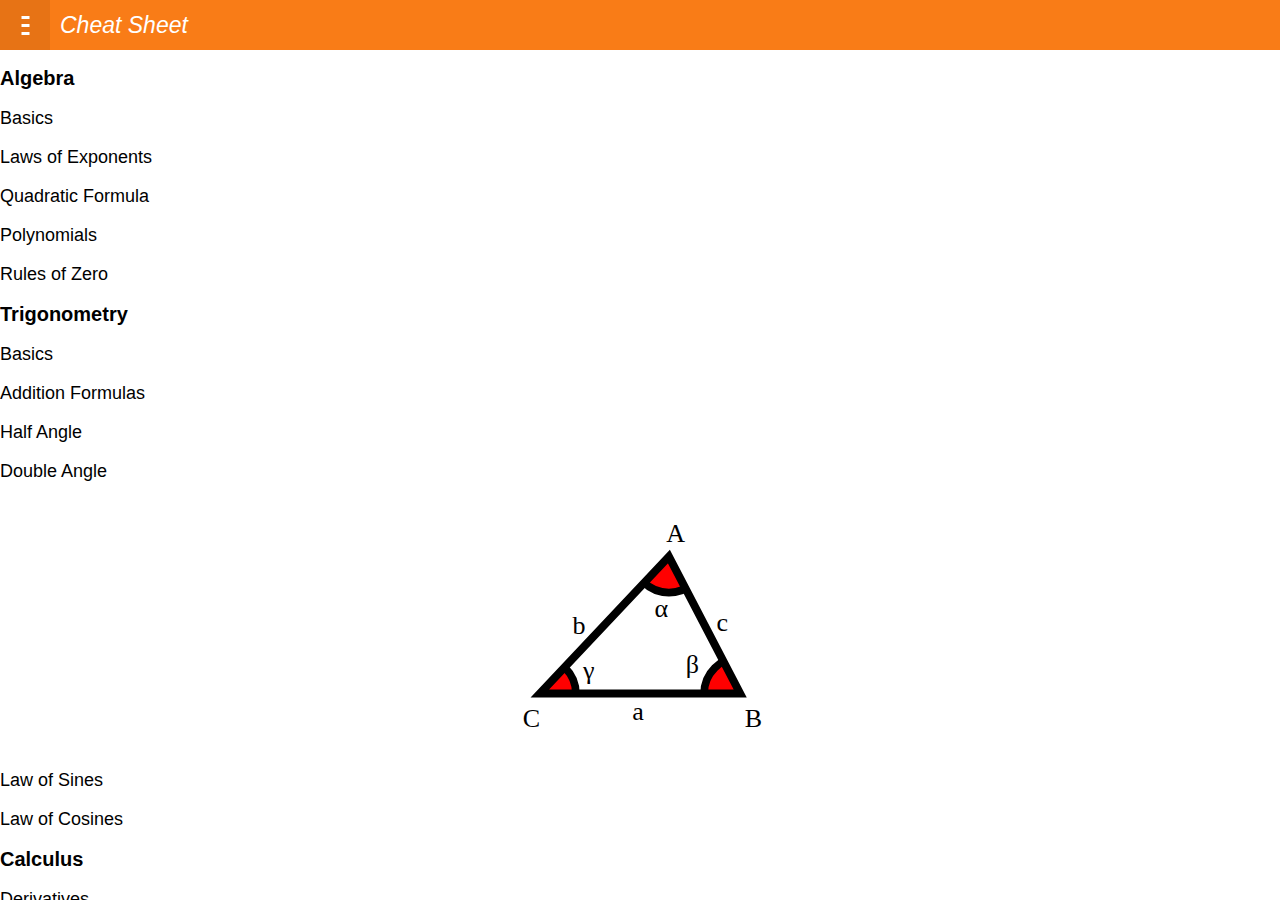
<file: template.html>
<!DOCTYPE html>
<html>

<head>
    <meta charset="utf-8">
    <meta name="viewport" content="width=device-width, user-scalable=no" />
    <title data-l10n-id="title">Math Cheat Sheet</title>
    <!-- Building blocks -->
    <link rel="stylesheet" href="building-blocks/headers.css">
    <link rel="stylesheet" href="building-blocks/drawer.css">

    <!-- Transitions -->
    <link rel="stylesheet" href="building-blocks/transitions.css">

    <!-- Util CSS: some extra tricks -->
    <link rel="stylesheet" href="building-blocks/util.css">

    <!-- App CSS -->
    <link rel="stylesheet" href="css/app.css">

    <!-- Localization stuff -->
    <link rel="resource" type="application/l10n" rel="prefetch" href="locales/locales.ini">
    <script type='text/javascript' src="webL10n/l10n.js"></script>
</head>

<body>
    <section id="index" data-position="current">
        <section data-type="sidebar">
            <header>
                <menu type="toolbar">
                    <a href="#" data-l10n-id='done'></a>
                </menu>
                <h1 data-l10n-id="toc"></h1>
            </header>
            <nav id='toc'>
                <h2 data-l10n-id="toc-algebra"></h2>
                <ul>
                    <li><a href="#algebra-basics" data-l10n-id="toc-algebra-basics"></a>
                    </li>
                    <li><a href="#algebra-exponents" data-l10n-id="toc-algebra-exponents"></a>
                    </li>
                    <li><a href="#algebra-quadratic" data-l10n-id="toc-algebra-quadratic"></a>
                    </li>
                    <li><a href="#algebra-polynomials" data-l10n-id="toc-algebra-polynomials"></a>
                    </li>
                    <li><a href="#algebra-zero" data-l10n-id="toc-algebra-zero"></a>
                    </li>
                </ul>
                <h2 data-l10n-id="toc-trigonometry"></h2>
                <ul>
                    <li><a href="#trigonometry-basics" data-l10n-id="toc-trigonometry-basics"></a>
                    </li>
                    <li><a href="#trigonometry-addition" data-l10n-id="toc-trigonometry-addition"></a>
                    </li>
                    <li><a href="#trigonometry-half" data-l10n-id="toc-trigonometry-half"></a>
                    </li>
                    <li><a href="#trigonometry-double" data-l10n-id="toc-trigonometry-double"></a>
                    </li>
                    <li><a href="#trigonometry-sines" data-l10n-id="toc-trigonometry-sines"></a>
                    </li>
                    <li><a href="#trigonometry-cosines" data-l10n-id="toc-trigonometry-cosines"></a>
                    </li>
                </ul>
                <h2 data-l10n-id="toc-calculus">Calculus</h2>
                <ul>
                    <li><a href="#calculus-derivatives" data-l10n-id="toc-calculus-derivatives"></a>
                    </li>
                    <li><a href="#calculus-special-derivatives" data-l10n-id="toc-calculus-special-derivatives"></a>
                    </li>
                    <li><a href="#calculus-integrals" data-l10n-id="toc-calculus-integrals"></a>
                    </li>
                </ul>
            </nav>
        </section>

        <section id="drawer" role="region">
            <header class="fixed">
                <a href="#drawer"><span class="icon icon-menu">show sidebar</span></a>
                <h1 data-l10n-id="name"></h1>
            </header>
            <article id="main" class="scrollable header">
                <h2 data-l10n-id="algebra"></h2>
                <h3 id="algebra-basics" data-l10n-id="algebra-basics"></h3>
                <h3 id="algebra-exponents" data-l10n-id="algebra-exponents"></h3>
                <h3 id="algebra-quadratic" data-l10n-id="algebra-quadratic"></h3>
                <h3 id="algebra-polynomials" data-l10n-id="algebra-polynomials"></h3>
                <h3 id="algebra-zero" data-l10n-id="algebra-zero"></h3>
                <h2 data-l10n-id="trigonometry"></h2>
                <h3 id="trigonometry-basics" data-l10n-id="trigonometry-basics"></h3>
                <h3 id="trigonometry-addition" data-l10n-id="trigonometry-addition"></h3>
                <h3 id="trigonometry-half" data-l10n-id="trigonometry-half"></h3>
                <h3 id="trigonometry-double" data-l10n-id="trigonometry-double"></h3>
                <div class='img'>
                    <img class='illustration' src="img/trigonometry-general.svg">
                </div>
                <h3 id="trigonometry-sines" data-l10n-id="trigonometry-sines"></h3>
                <h3 id="trigonometry-cosines" data-l10n-id="trigonometry-cosines"></h3>
                <h2 data-l10n-id="calculus"></h2>
                <h3 id="calculus-derivatives" data-l10n-id="calculus-derivatives"></h3>
                <h3 id="calculus-special-derivatives" data-l10n-id="calculus-special-derivatives"></h3>
                <h3 id="calculus-integrals" data-l10n-id="calculus-integrals"></h3>
            </article>
        </section>
        <!-- end drawer -->
    </section>
    <!-- end index -->

</body>

</html>
</file>
<file: building-blocks/headers.css>
/* -------------------------------------------------------------------
  HEADERS: layout
  Form factor or Skin dependent styles should NOT be defined here.
------------------------------------------------------------------- */

section[role="region"] > header:first-child {
  position: relative;
  display: block;
  z-index: 10;
  padding: 0;
  height: 5rem;
  border: none;
}

section[role="region"] > header:first-child h1 {
  font-size: 2.3rem;
  line-height: 5rem;
  white-space: nowrap;
  text-overflow: ellipsis;
  display: block;
  overflow: hidden;
  margin: 0;
  padding: 0 1rem;
  height: 100%;
  font-weight: 300;
  font-style: italic;
  text-align: center;
}

section[role="region"] > header:first-child h1 em {
  font-weight: 400;
  font-size: 1.5rem;
  line-height: 1em;
  font-style: normal;
}

section[role="region"] > header:first-child menu {
  height: 100%;
  float: right;
  padding: 0;
  margin: 0;
}

/* ----------------------------------
  Buttons
---------------------------------- */

section[role="region"] > header:first-child a,
section[role="region"] > header:first-child button {
  box-sizing: border-box;
  position: relative;
  display: block;
  overflow: hidden;
  float: left;
  min-width: 5rem;
  width: auto;
  height: 5rem;
  border: none;
  background: none;
  padding: 0 1rem;
  margin: 0;
  font-weight: 400;
  font-size: 1.5rem;
  line-height: 5rem;
  border-radius: 0;
  text-decoration: none;
  text-align: center;
  text-shadow: none;
  font-style: italic;
}

/* Pressed state */
section[role="region"] > header:first-child a:focus {
  outline: none;
}

section[role="region"] > header:first-child button::-moz-focus-inner {
  outline: none;
  border: none;
  margin-top: -0.2rem; /* To fix line-height bug (697451) */
  padding: 0;
}

/* Disabled state */
section[role="region"] > header:first-child a[aria-disabled="true"],
section[role="region"] > header:first-child button[disabled] {
  opacity: 0.3;
  pointer-events: none;
}

/* ----------------------------------
  Icons
---------------------------------- */

section[role="region"] > header:first-child .icon {
  display: block;
  width: 3rem;
  height: 5rem;
  background: transparent no-repeat center / 3rem auto;
  font-size: 0;
}

/* ----------------------------------
  Subheader
---------------------------------- */

section[role="region"] > header {
  z-index: 0;
  height: auto;
}

section[role="region"] header h2 {
  margin: 0;
  padding: 0.8rem 3rem;
  font-weight: 400;
  font-size: 1.5rem;
  line-height: 1.8rem;
}

/* ----------------------------------
  right-to-left
---------------------------------- */

html[dir="rtl"] section[role="region"] > header:first-child menu {
  float: left;
}

html[dir="rtl"] section[role="region"] > header:first-child button,
html[dir="rtl"] section[role="region"] > header:first-child a {
  float: right;
}

html[dir="rtl"] section[role="region"] > header:first-child .icon-back {
  transform: rotate(180deg);
}

/* -----------------------------------------------------------------
  HEADER SKIN: default
  Default values in case we are not overriding them using
  class="skin-*"
----------------------------------------------------------------- */

section[role="region"] > header:first-child {
  color: #fff;
  background-color: #f97c17;
}

section[role="region"] > header:first-child h1 {
  color: #fff;
}

section[role="region"] > header:first-child a,
section[role="region"] > header:first-child button {
  color: rgba(0,0,0,0.6);
}

section[role="region"] > header:first-child a:active,
section[role="region"] > header:first-child button:active,
section[role="region"] > header:first-child a:hover,
section[role="region"] > header:first-child button:hover {
  background-color: rgba(0,0,0,0.07);
}

section[role="region"] > header:first-child a:focus,
section[role="region"] > header:first-child button:focus {
  background-color: transparent;
}

/* ----------------------------------
  Icons
---------------------------------- */

section[role="region"] > header:first-child .icon-add {
  background-image: url(headers/images/icons/add.png);
}

section[role="region"] > header:first-child .icon-compose {
  background-image: url(headers/images/icons/compose.png);
}

section[role="region"] > header:first-child .icon-edit {
  background-image: url(headers/images/icons/edit.png);
}

section[role="region"] > header:first-child .icon-send {
  background-image: url(headers/images/icons/send.png);
}

section[role="region"] > header:first-child .icon-close {
  background-image: url(headers/images/icons/close.png);
}

section[role="region"] > header:first-child .icon-back {
  background-image: url(headers/images/icons/back.png);
}

section[role="region"] > header:first-child .icon-menu {
  background-image: url(headers/images/icons/menu.png);
}

section[role="region"] > header:first-child .icon-user {
  background-image: url(headers/images/icons/user.png);
}

section[role="region"] > header:first-child .icon-up {
  background-image: url(headers/images/icons/up.png);
}

section[role="region"] > header:first-child .icon-down {
  background-image: url(headers/images/icons/down.png);
}

section[role="region"] > header:first-child .icon-options {
  background-image: url(headers/images/icons/options.png);
}

/* ----------------------------------
  Subheader
---------------------------------- */

section[role="region"] header h2 {
  color: #424242;
  border-bottom: solid 0.1rem #e6e6e6;
}

/* -----------------------------------------------------------------
  HEADER SKIN: comms
  .skin-comms will override default values
----------------------------------------------------------------- */

.skin-comms section[role="region"] > header:first-child,
section[role="region"].skin-comms > header:first-child {
  background-color: #00adad;
}

.skin-comms section[role="region"] > header:first-child a,
.skin-comms section[role="region"] > header:first-child button,
section[role="region"].skin-comms > header:first-child a,
section[role="region"].skin-comms > header:first-child button {
  color: rgba(0,0,0,0.5);
}

.skin-comms section[role="region"] > header:first-child a:active,
.skin-comms section[role="region"] > header:first-child button:active,
.skin-comms section[role="region"] > header:first-child a:hover,
.skin-comms section[role="region"] > header:first-child button:hover,
section[role="region"].skin-comms > header:first-child a:active,
section[role="region"].skin-comms > header:first-child button:active,
section[role="region"].skin-comms > header:first-child a:hover,
section[role="region"].skin-comms > header:first-child button:hover {
  background-color: rgba(0,0,0,0.1);
}

.skin-comms section[role="region"] > header:first-child a:focus,
.skin-comms section[role="region"] > header:first-child button:focus,
section[role="region"].skin-comms > header:first-child a:focus,
section[role="region"].skin-comms > header:first-child button:focus {
  background-color: transparent;
}

/* -----------------------------------------------------------------
  HEADER SKIN: dark
  .skin-dark will override default values
----------------------------------------------------------------- */

section[role="region"].skin-dark > header:first-child,
.skin-dark > section[role="region"] > header:first-child {
  background-color: #242d33;
}

.skin-dark section[role="region"] > header:first-child a,
.skin-dark section[role="region"] > header:first-child button,
section[role="region"].skin-dark > header:first-child a,
section[role="region"].skin-dark > header:first-child button {
  color: #00aac5;
}

.skin-dark section[role="region"] > header:first-child a:active,
.skin-dark section[role="region"] > header:first-child button:active,
.skin-dark section[role="region"] > header:first-child a:hover,
.skin-dark section[role="region"] > header:first-child button:hover,
section[role="region"].skin-dark > header:first-child a:active,
section[role="region"].skin-dark > header:first-child button:active,
section[role="region"].skin-dark > header:first-child a:hover,
section[role="region"].skin-dark > header:first-child button:hover {
  background-color: rgba(0,0,0,0.4);
}

.skin-dark section[role="region"] > header:first-child a:focus,
.skin-dark section[role="region"] > header:first-child button:focus,
section[role="region"].skin-dark > header:first-child a:focus,
section[role="region"].skin-dark > header:first-child button:focus {
  background-color: transparent;
}

section[role="region"].skin-dark header h2,
.skin-dark > section[role="region"] header h2 {
  background-color: #2c353b;
  color: #fff;
  border: none;
}

/* -----------------------------------------------------------------
  HEADER SKIN: organic
  .skin-organic will override default values
----------------------------------------------------------------- */

section[role="region"].skin-organic > header:first-child,
.skin-organic section[role="region"] > header:first-child {
  color: #868692;
  background-color: #f4f4f4;
}

section[role="region"].skin-organic > header:first-child h1,
.skin-organic section[role="region"] > header:first-child h1 {
  color: #868692;
}

section[role="region"].skin-organic > header:first-child a,
section[role="region"].skin-organic > header:first-child button,
.skin-organic section[role="region"] > header:first-child a,
.skin-organic section[role="region"] > header:first-child button {
  color: #00aac5;
}

section[role="region"].skin-organic > header:first-child a:focus,
section[role="region"].skin-organic > header:first-child button:focus,
.skin-organic section[role="region"] > header:first-child a:focus,
.skin-organic section[role="region"] > header:first-child button:focus {
  background-color: transparent;
}

/* ----------------------------------
  Icons
---------------------------------- */

section[role="region"].skin-organic > header:first-child .icon-back,
.skin-organic section[role="region"] > header:first-child .icon-back {
  background-image: url(headers/images/icons/organic/back.png);
}

section[role="region"].skin-organic > header:first-child .icon-close,
.skin-organic section[role="region"] > header:first-child .icon-close {
  background-image: url(headers/images/icons/organic/close.png);
}

section[role="region"].skin-organic > header:first-child .icon-add,
.skin-organic section[role="region"] > header:first-child .icon-add {
  background-image: url(headers/images/icons/organic/add.png);
}

section[role="region"].skin-organic > header:first-child .icon-edit,
.skin-organic section[role="region"] > header:first-child .icon-edit {
  background-image: url(headers/images/icons/organic/edit.png);
}

/* ----------------------------------
  Subheader
---------------------------------- */

section[role="region"].skin-organic header h2,
.skin-organic section[role="region"] header h2 {
  background-color: #e7e7e7;
  color: #4d4d4d;
  border: none;
}
</file>
<file: building-blocks/drawer.css>
/* ----------------------------------
* Drawer
* ---------------------------------- */

/* Main region */
section[role="region"] {
  width: 100%;
  transition: all 0.25s ease;
  position: relative;
  z-index: 100;
}

section[role="region"]:target {
  transform: translateX(80%);
}

/* Hide anchor to change target */
section[role="region"] > header:first-child > a:first-of-type {
  display: none;
}
section[role="region"]:target > header:first-child > a:first-of-type {
  display: block;
}
section[role="region"] > header:first-child > a:last-of-type {
  display: block;
}
section[role="region"]:target > header:first-child > a:last-of-type {
  display: none;
}


/* Sidebar */
section[data-type="sidebar"] {
  position: absolute;
  width: 80%;
  background: url(drawer/images/ui/pattern.png) repeat;
  height: 100%;
  top: 0;
  left: 0;
  overflow: hidden;
}

/* Sidebar header */
section[data-type="sidebar"] > header {
  position: relative;
  z-index: 10;
  height: 5rem;
  color: #fff;
  background: url(drawer/images/ui/header.png) repeat-x left bottom / 100% auto;
}

section[data-type="sidebar"] > header:after {
  content: "";
  height: 0.3rem;
  position: absolute;
  top: 100%;
  left: 0;
  right: 0;
  background: url(drawer/images/ui/shadow_header.png) repeat-x left top;
  background-size: auto 100%;
}

section[data-type="sidebar"] > header h1 {
  font-size: 2.2rem;
  line-height: 4.8rem;
  text-align: left;
  white-space: nowrap;
  text-overflow: ellipsis;
  display: block;
  overflow: hidden;
  margin: 0 0 0 3rem;
  height: 100%
}

section[data-type="sidebar"] > header h1 em {
  font-weight: bold;
  font-size: 1.5rem;
  line-height: 1em;
}

/* Generic set of actions in toolbar */
section[data-type="sidebar"] > header menu[type="toolbar"] {
  height: 100%;
  float: right;
}

section[data-type="sidebar"] > header menu[type="toolbar"] a,
section[data-type="sidebar"] > header menu[type="toolbar"] button {
  height: 4.9rem;
  line-height: 4.9rem;
  float: left;
  background: none;
  padding: 0 1.75rem;
  -moz-box-sizing: border-box;
  min-width: 5rem;
  text-align: center;
}

section[data-type="sidebar"] > header menu[type="toolbar"] a:last-child,
section[data-type="sidebar"] > header menu[type="toolbar"] button:last-child {
  background: url(drawer/images/ui/separator.png) no-repeat left center / auto 3.1rem;
}

section[data-type="sidebar"] > header menu[type="toolbar"] {
  padding: 0;
  margin: 0;
}

section[data-type="sidebar"] > header a,
section[data-type="sidebar"] > header button {
  border: none;
  background: none;
  padding: 0;
  overflow: hidden;
  font-weight: 600;
  font-size: 1.4rem;
  line-height: 1.1em;
  color: #fff;
}

section[data-type="sidebar"] > header a:first-letter,
section[data-type="sidebar"] > header button:first-letter {
  text-transform: uppercase;
}

/* Icon definitions */
section[data-type="sidebar"] > header .icon {
  display: inline-block;
  width: 3rem;
  height: 4.9rem;
  margin: 0 -1rem;
  background: transparent no-repeat center center / 100% auto;
  font-size: 0;
  overflow: hidden;
  position: relative;
}

section[data-type="sidebar"]:after {
  content: "";
  width: 1rem;
  background: url(drawer/images/ui/shadow.png) right top repeat-y;
  height: 100%;
  position: absolute;
  top: 0;
  right: 0;
  z-index: 5;
}

section[data-type="sidebar"] > nav {
  overflow-y: auto;
  max-height: 100%;
  margin-right: -0.8rem;
}

section[data-type="sidebar"] > nav > h2 {
  font-weight: bold;
  font-size: 1.4rem;
  line-height: 3.3rem;
  text-indent: 3rem;
  color: #fff;
  background: url(drawer/images/ui/pattern_subheader.png) repeat left top;
  border-bottom: 0.1rem solid #596068;
  margin: 0;
  padding-right: 0.8rem;
}

section[data-type="sidebar"] [role="toolbar"] {
  position: absolute;
}

section[data-type="sidebar"] > nav > ul {
  width: 100%;
  margin: 0;
  padding: 0;
}

section[data-type="sidebar"] > nav > ul > li {
  color: #fff;
  list-style: none;
  transition: background 0.2s ease;
}

section[data-type="sidebar"] > nav > ul > li:active {
  background: #00ABCC;
}

section[data-type="sidebar"] > nav > ul > li > a {
  text-decoration: none;
  color: #fff;
  font-size: 1.6rem;
  line-height: 4.35rem;
  border-bottom: 0.1rem solid #596068;
  text-indent: 3rem;
  padding-right: 0.8rem;
  width: 100%;
  -moz-box-sizing: border-box;
  display: block;
  text-overflow: ellipsis;
  white-space: nowrap;
  overflow: hidden;
}

/* RTL View */

html[dir="rtl"] section[role="region"]:target {
  transform: translateX(-80%);
}

/* Sidebar */
html[dir="rtl"] section[data-type="sidebar"] {
  left: auto;
  right: 0;
}

/* Sidebar header */
html[dir="rtl"] section[data-type="sidebar"] > header {
  background-position: right bottom;
}

html[dir="rtl"] section[data-type="sidebar"] > header:after {
  background-position: right top;
}

html[dir="rtl"] section[data-type="sidebar"] > header h1 {
  text-align: right;
  margin: 0 3rem 0 0;
}

/* Generic set of actions in toolbar */
html[dir="rtl"] section[data-type="sidebar"] > header menu[type="toolbar"] {
  float: left;
}

html[dir="rtl"] section[data-type="sidebar"] > header menu[type="toolbar"] a,
html[dir="rtl"] section[data-type="sidebar"] > header menu[type="toolbar"] button {
  float: left;
}

html[dir="rtl"] section[data-type="sidebar"] > header menu[type="toolbar"] a:last-child,
html[dir="rtl"] section[data-type="sidebar"] > header menu[type="toolbar"] button:last-child {
  background-position: right center;
}

html[dir="rtl"] section[data-type="sidebar"]:after {
  background-image: url(drawer/images/ui/shadow_rtl.png);
  background-position: left top;
  left: 0;
  right: auto;
}
html[dir="rtl"] section[data-type="sidebar"] > nav > h2 {
  background-position: right top;
  padding-left: 0.8rem;
  padding-right: auto;
}
</file>
<file: building-blocks/transitions.css>
/* Task switching */
@keyframes taskCurrentZoomOut {
  0%   { transform: scale(1.0); }
  100% { transform: scale(0.8); }
}
@-webkit-keyframes taskCurrentZoomOut {
  0%   { -webkit-transform: scale(1.0); }
  100% { -webkit-transform: scale(0.8); }
}

@keyframes taskCurrentZoomIn {
  0%   { transform: scale(0.8); }
  100% { transform: scale(1.0); }
}
@-webkit-keyframes taskCurrentZoomIn {
  0%   { -webkit-transform: scale(0.8); }
  100% { -webkit-transform: scale(1.0); }
}

@keyframes taskCurrentToLeft {
  0%   { transform: scale(0.8) translateX(0);
         z-index: 12; }
  100% { transform: scale(0.6) translateX(-105%);
         z-index: 10; }
}
@-webkit-keyframes taskCurrentToLeft {
  0%   { -webkit-transform: scale(0.8) translateX(0);
         z-index: 12; }
  100% { -webkit-transform: scale(0.6) translateX(-105%);
         z-index: 10; }
}

@keyframes taskLeftOut {
  0%   { transform: scale(0.6) translateX(-105%); 
         z-index: 10; }
  100% { transform: scale(0.6) translateX(-133%); 
         z-index: 8; }
}
@-webkit-keyframes taskLeftOut {
  0%   { -webkit-transform: scale(0.6) translateX(-105%); 
         z-index: 10; }
  100% { -webkit-transform: scale(0.6) translateX(-133%); 
         z-index: 8; }
}

@keyframes taskRightZoomOut {
  0%   { transform: scale(0.6) translateX(133%); }
  100% { transform: scale(0.6) translateX(105%); }
}

@-webkit-keyframes taskRightZoomOut {
  0%   { -webkit-transform: scale(0.6) translateX(133%); }
  100% { -webkit-transform: scale(0.6) translateX(105%); }
}

@keyframes taskRightToCurrent {
  0%   { transform: scale(0.6) translateX(105%); 
         z-index: 10; }
  100% { transform: scale(0.8) translateX(0);    
         z-index: 12; }
}
@-webkit-keyframes taskRightToCurrent {
  0%   { -webkit-transform: scale(0.6) translateX(105%); 
         z-index: 10; }
  100% { -webkit-transform: scale(0.8) translateX(0);    
         z-index: 12; }
}

@keyframes taskRightZoomIn {
  0%   { transform: scale(0.6) translateX(105%); 
         z-index: 10; }
  100% { transform: scale(1) translateX(0);    
         z-index: 12; }
}
@-webkit-keyframes taskRightZoomIn {
  0%   { -webkit-transform: scale(0.6) translateX(105%); 
         z-index: 10; }
  100% { -webkit-transform: scale(1) translateX(0);    
         z-index: 12; }
}

@keyframes taskInFromLeft {
  0%   { transform: scale(0.6) translateX(-105%); }
  100% { transform: scale(1.0) translateX(-105%); }
}
@-webkit-keyframes taskInFromLeft {
  0%   { -webkit-transform: scale(0.6) translateX(-105%); }
  100% { -webkit-transform: scale(1.0) translateX(-105%); }
}

@keyframes taskRightApp {
  0%   { transform: scale(0.6) translateX(140%); }
  100% { transform: scale(0.6) translateX(105%); }
}
@-webkit-keyframes taskRightApp {
  0%   { -webkit-transform: scale(0.6) translateX(140%); }
  100% { -webkit-transform: scale(0.6) translateX(105%); }
}

@keyframes taskLeftApp {
  0%   { transform: scale(0.6) translateX(-140%); }
  100% { transform: scale(0.6) translateX(-105%); }
}
@-webkit-keyframes taskLeftApp {
  0%   { -webkit-transform: scale(0.6) translateX(-140%); }
  100% { -webkit-transform: scale(0.6) translateX(-105%); }
}

@keyframes taskLeftToCurrent {
  0%   { transform: scale(0.6) translateX(-105%); 
         z-index: 10; }
  100% { transform: scale(0.8) translateX(0);    
         z-index: 12; }
}
@-webkit-keyframes taskLeftToCurrent {
  0%   { -webkit-transform: scale(0.6) translateX(-105%); 
         z-index: 10; }
  100% { -webkit-transform: scale(0.8) translateX(0);    
         z-index: 12; }
}

@keyframes taskDelete {
  0%   { transform: scale(0.8) translateY(0);     
         z-index: 12; }
  100% { transform: scale(0.8) translateY(-133%);    
         z-index: 14; }
}
@-webkit-keyframes taskDelete {
  0%   { -webkit-transform: scale(0.8) translateY(0);     
         z-index: 12; }
  100% { -webkit-transform: scale(0.8) translateY(-133%);    
         z-index: 14; }
}

/* Overlay */
@keyframes hideOverlay {
  0%   { background-color: rgba(0,0,0,0.7); }
  100% { background-color: rgba(0,0,0,0); }
}
@-webkit-keyframes hideOverlay {
  0%   { background: rgba(0,0,0,0.7); }
  100% { background: rgba(0,0,0,0); }
}

@keyframes showOverlay {
  0%   { background-color: rgba(0,0,0,0); }
  100% { background-color: rgba(0,0,0,0.7); }
}
@-webkit-keyframes showOverlay {
  0%   { background: rgba(0,0,0,0); }
  100% { background: rgba(0,0,0,0.7); }
}

@keyframes showCallOverlay {
  0%   { background-color: rgba(0,0,0,0.45); }
  100% { background-color: rgba(0,0,0,0.7); }
}
@-webkit-keyframes showCallOverlay {
  0%   { background: rgba(0,0,0,0.45); }
  100% { background: rgba(0,0,0,0.7); }
}

/* Open/close apps */
@keyframes openApp {
  0%   { transform: scale(0.1);
       opacity: 0; }
  100% { transform: scale(1.0);
       opacity: 1; }
}
@-webkit-keyframes openApp {
  0%   { -webkit-transform: scale(0.1);
       opacity: 0; }
  100% { -webkit-transform: scale(1.0);
       opacity: 1; }
}

@keyframes openAppIcons {
  0%   { transform: scale(1.0); }
  100% { transform: scale(1.8); }
}
@-webkit-keyframes openAppIcons {
  0%   { -webkit-transform: scale(1.0); }
  100% { -webkit-transform: scale(1.8); }
}

@keyframes closeApp {
  0%   { transform: scale(1.0);
       opacity: 1; }
  100% { transform: scale(0.1);
       opacity: 0; }
}
@-webkit-keyframes closeApp {
  0%   { -webkit-transform: scale(1.0);
       opacity: 1; }
  100% { -webkit-transform: scale(0.1);
       opacity: 0; }
}

@keyframes closeAppIcons {
  0%   { transform: scale(1.8); }
  100% { transform: scale(1.0); }
}
@-webkit-keyframes closeAppIcons {
  0%   { -webkit-transform: scale(1.8); }
  100% { -webkit-transform: scale(1.0); }
}


/* App invokes app */
@keyframes invokingApp {
  0%   { transform: scale(1.0); }
  50%  { transform: scale(0.8) translateX(0);
         z-index: 12; }
  100% { transform: scale(0.6) translateX(105%);
         z-index: 10; }
}
@-webkit-keyframes invokingApp {
  0%   { -webkit-transform: scale(1.0); }
  50%  { -webkit-transform: scale(0.8) translateX(0);
         z-index: 12; }
  100% { -webkit-transform: scale(0.6) translateX(105%);
         z-index: 10; }
}

@keyframes invokedApp {
  0%   { transform: scale(0.6) translateX(-133%); }
  50%  { transform: scale(0.6) translateX(-105%); 
         z-index: 10; }
  100% { transform: scale(1.0) translateX(0);    
         z-index: 12; }
}
@-webkit-keyframes invokedApp {
  0%   { -webkit-transform: scale(0.6) translateX(-133%); }
  50%  { -webkit-transform: scale(0.6) translateX(-105%); 
         z-index: 10; }
  100% { -webkit-transform: scale(1.0) translateX(0);    
         z-index: 12; }
}

/* Go deeper */
@keyframes rightToCurrent {
  0%   { transform: translateX(100%); }
  100% { transform: translateX(0); }
}
@-webkit-keyframes rightToCurrent {
  0%   { -webkit-transform: translateX(100%); }
  100% { -webkit-transform: translateX(0); }
}

@keyframes currentToLeft {
  0%   { transform: translateX(0); }
  100% { transform: translateX(-100%); }
}
@-webkit-keyframes currentToLeft {
  0%   { -webkit-transform: translateX(0); }
  100% { -webkit-transform: translateX(-100%); }
}

@keyframes currentToRight {
  0%   { transform: translateX(0); }
  100% { transform: translateX(100%); }
}
@-webkit-keyframes currentToRight {
  0%   { -webkit-transform: translateX(0); }
  100% { -webkit-transform: translateX(100%); }
}

@keyframes leftToCurrent {
  0%   { transform: translateX(-100%); }
  100% { transform: translateX(0); }
}
@-webkit-keyframes leftToCurrent {
  0%   { -webkit-transform: translateX(-100%); }
  100% { -webkit-transform: translateX(0); }
}

@keyframes headerCurrentToLeft {
  0%   { transform: translateX(0); }
  100% { transform: translateX(-20%); }
}
@-webkit-keyframes headerCurrentToLeft {
  0%   { -webkit-transform: translateX(0); }
  100% { -webkit-transform: translateX(-20%); }
}

@keyframes headerLeftToCurrent {
  0%   { transform: translateX(-20%); }
  100% { transform: translateX(0); }
}
@-webkit-keyframes headerLeftToCurrent {
  0%   { -webkit-transform: translateX(-20%); }
  100% { -webkit-transform: translateX(0); }
}

/* Make call */
@keyframes moveLeftOut {
  0%   { transform: translateX(0); }
  100% { transform: translateX(-100%); }
}
@-webkit-keyframes moveLeftOut {
  0%   { -webkit-transform: translateX(0); }
  100% { -webkit-transform: translateX(-100%); }
}

@keyframes moveLeftIn {
  0%   { transform: translateX(100%); }
  100% { transform: translateX(0); }
}
@-webkit-keyframes moveLeftIn {
  0%   { -webkit-transform: translateX(100%); }
  100% { -webkit-transform: translateX(0); }
}

@keyframes moveRightOut {
  0%   { transform: translateX(0); }
  100% { transform: translateX(100%); }
}
@-webkit-keyframes moveRightOut {
  0%   { -webkit-transform: translateX(0); }
  100% { -webkit-transform: translateX(100%); }
}

@keyframes moveRightIn {
  0%   { transform: translateX(-100%); }
  100% { transform: translateX(0); }
}
@-webkit-keyframes moveRightIn {
  0%   { -webkit-transform: translateX(-50%); }
  100% { -webkit-transform: translateX(0); }
}

@keyframes callNameDown {
  0%   { transform: translateY(-10rem);
       opacity: 0; }
  100% { transform: translateY(0);
       opacity: 1; }
}
@-webkit-keyframes callNameDown {
  0%   { -webkit-transform: translateY(-10rem);
       opacity: 0; }
  100% { -webkit-transform: translateY(0);
       opacity: 1; }
}

@keyframes callNameUp {
  0%   { transform: translateY(0);
       opacity: 1; }
  100% { transform: translateY(-10rem);
       opacity: 0; }
}
@-webkit-keyframes callNameUp {
  0%   { -webkit-transform: translateY(0);
       opacity: 1; }
  100% { -webkit-transform: translateY(-10rem);
       opacity: 0; }
}

@keyframes callPadUp {
  0%   { transform: translateY(16.2rem);
       opacity: 0; }
  100% { transform: translateY(0);
       opacity: 1; }
}
@-webkit-keyframes callPadUp {
  0%   { -webkit-transform: translateY(16.2rem);
       opacity: 0; }
  100% { -webkit-transform: translateY(0);
       opacity: 1; }
}

@keyframes callPadDown {
  0%   { transform: translateY(0);
       opacity: 1; }
  100% { transform: translateY(16.2rem);
       opacity: 0; }
}
@-webkit-keyframes callPadDown {
  0%   { -webkit-transform: translateY(0);
       opacity: 1; }
  100% { -webkit-transform: translateY(16.2rem);
       opacity: 0; }
}

@keyframes callAnswerUp {
  0%   { transform: translateY(6.5rem);
       opacity: 0; }
  100% { transform: translateY(0);
       opacity: 1; }
}
@-webkit-keyframes callAnswerUp {
  0%   { -webkit-transform: translateY(6.5rem);
       opacity: 0; }
  100% { -webkit-transform: translateY(0);
       opacity: 1; }
}

@keyframes callAnswerDown {
  0%   { transform: translateY(0);
       opacity: 1; }
  100% { transform: translateY(6.5rem);
       opacity: 0; }
}
@-webkit-keyframes callAnswerDown {
  0%   { -webkit-transform: translateY(0);
       opacity: 1; }
  100% { -webkit-transform: translateY(6.5rem);
       opacity: 0; }
}

/* Generic */
@keyframes fadeIn {
  0%   { opacity: 0; }
  100% { opacity: 1; }
}
@-webkit-keyframes fadeIn {
  0%   { opacity: 0; }
  100% { opacity: 1; }
}

@keyframes fadeOut {
  0%   { opacity: 1; }
  100% { opacity: 0; }
}
@-webkit-keyframes fadeOut {
  0%   { opacity: 1; }
  100% { opacity: 0; }
}

@keyframes show {
  0%   { transform: translateY(100%); }
  100% { transform: translateY(0); }
}
@-webkit-keyframes show {
  0%   { -webkit-transform: translateY(100%); }
  100% { -webkit-transform: translateY(0); }
}

@keyframes hide {
  0%   { transform: translateY(0); }
  100% { transform: translateY(100%); }
}
@-webkit-keyframes hide {
  0%   { -webkit-transform: translateY(0); }
  100% { -webkit-transform: translateY(100%); }
}

/* Building Blocks */
/* Status */
section[role="status"] {
  animation: hide .3s forwards;
  -webkit-animation: hide .3s forwards;
}

section[role="status"].onviewport {
  animation: show .3s forwards;
  -webkit-animation: show .3s forwards;
}
</file>
<file: building-blocks/util.css>
/* Feel free to add any useful code */
/* This will help you scroll just the content of your app. Eg:
  <header class="fixed">
  ...
  <article class="scrollable header">
*/

html {
  height: 100%;
  font-size: 62.5%; /* Setting base font to 10px and define all your units in rem. 1rem = 10px */
}

body {
  margin: 0;
  height: 100%;
  display: block;
  overflow: hidden;
  font-family: sans-serif;
}

.hidden {
  visibility: hidden;
}

section[role="region"] {
  height: 100%;
  background: #fff;
}

section[role="region"] > header.fixed:first-child {
  position: absolute;
  width: 100%;
}

.scrollable {
  overflow: scroll;
  height: 100%;
  box-sizing: border-box;
  -moz-box-sizing: border-box;
  -webkit-box-sizing: border-box;
  position: relative;
}

.scrollable.header {
  height: calc(100% - 5rem);
  top: 5rem;
}

/* Setting proper paddings and margins */
.content {
  padding: 1.5rem;
}

section[role="region"] .content header {
  margin: 1.5rem -1.5rem;
}

section[role="region"] .content header:first-child {
  margin-top: -1.5rem;
}

.content [data-type="list"] {
  margin: -1.5rem;
}

.center {
  text-align: center;
}

[data-type="list"] {
  padding: 0;
}

[data-type="list"] ul {
  padding: 0 1.5rem;
  overflow: auto;
}

section[role="region"] .content [data-type="list"] header {
  margin: 0 1.5rem;
}

[data-type="list"] li p,
[data-type="list"] li p:first-of-type {
  padding-left: 1.5rem;
}


/* Fonts */
h1 { /* Main header */
  font-size: 2.5rem;
  font-weight: normal;
}

h2 { /* Subheader, Dialog title */
  font-size: 1.6rem;
  font-weight: normal;
}

p {
  font-size: 1.9rem;
  font-weight: normal;
  line-height: 2.5rem;
}

p.large { /* Dialog body */
  font-size: 2.3rem;
  font-weight: 300;
  line-height: 3rem;
}

p.alt { /* Body medium, Buttons */
  font-size: 1.7rem;
  font-weight: 500;
  line-height: 2.2rem;
}

p.small { /* Status bar */
  font-size: 1.5rem;
  line-height: 2rem;
}

p.mini { /* Fine print */
  font-size: 1.4rem;
  line-height: 1.9rem;
}

p.micro { /* App icon label */
  font-size: 1.3rem;
  line-height: 1.8rem;
}

ul, ol, li {
  list-style: none;
  margin: 0;
  padding: 0;
  font-size: 1.9rem;
  font-weight: normal;
  line-height: 2.5rem;
}

/* Themes */
.skin-dark { background: #000; }
.skin-organic { background: #f4f4f4; }
</file>
<file: css/app.css>
#toc {
    height: calc(100% - 5rem);
}
#main {
    height: calc(100% - 5rem);
}
header h1 {
    float: left;
}
article h2 {
    font-size: 2rem;
    font-weight: bold;
}
article h3 {
    font-size: 1.8rem;
    font-weight: normal;
}
article math {
    font-size: 1.6rem;
}
#index {
    height: 100%;
}
.img {
    text-align: center;
}
.illustration {
    width: 25rem;
}
</file>
